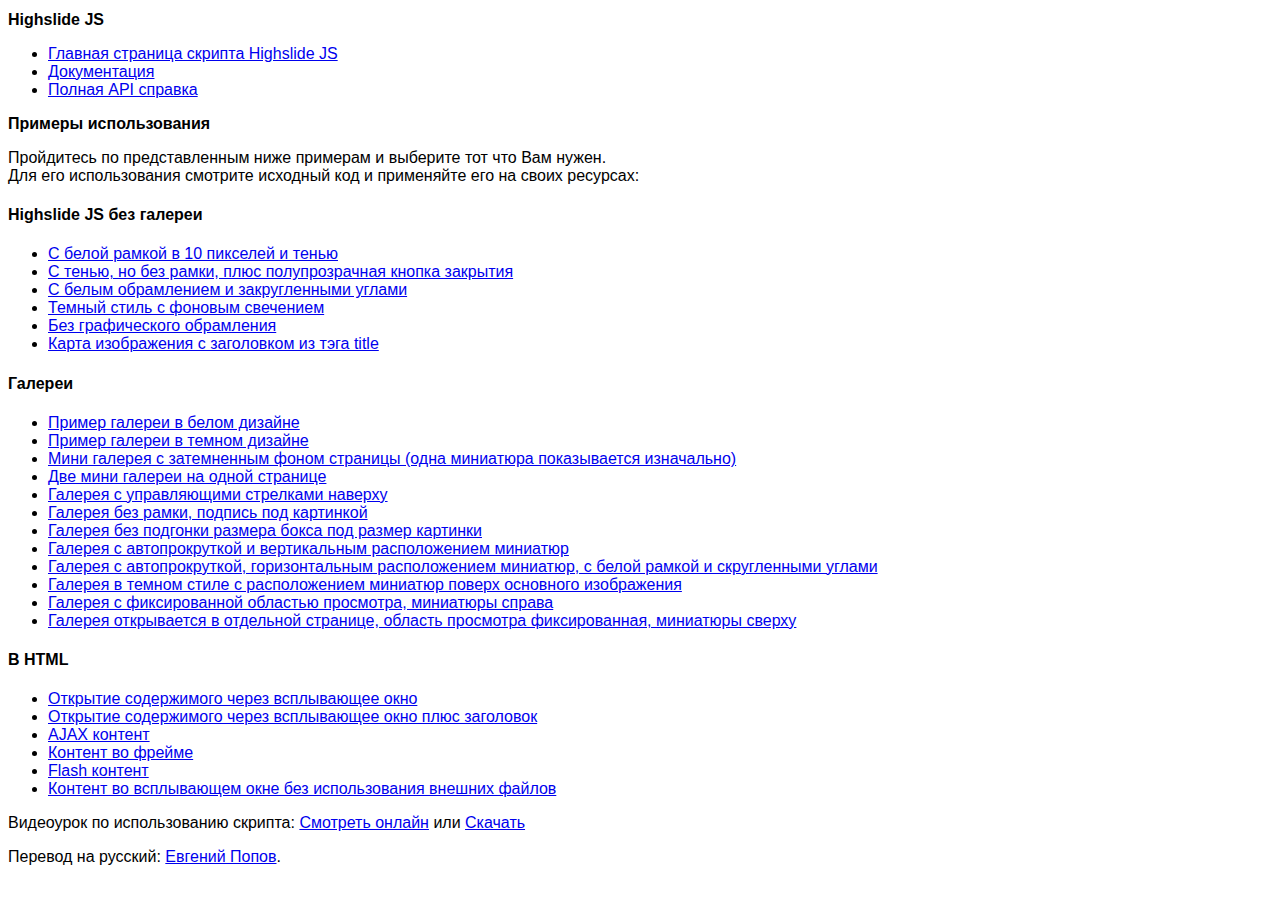
<file: Слайдшоу_CSS/index.htm>
<!DOCTYPE html PUBLIC "-//W3C//DTD XHTML 1.1//EN" "xhtml11.dtd">
<html>
<head>
<style type="text/css">
* {
	font-family: "Trebuchet MS", sans-serif;
	font-size: 12pt;
}


</style>

<title>Highslide JS</title>

<meta http-equiv="Content-Type" content="text/html; charset=utf-8" /></head>

<body>
<h1>Highslide JS</h1>
<ul>
	<li><a href="http://highslide.com">Главная страница скрипта Highslide JS</a></li>
	<li><a href="http://highslide.com/doc.php">Документация</a></li>
	<li><a href="http://highslide.com/ref">Полная API справка</a></li>
</ul>

<h3>Примеры использования</h3>
<p>Пройдитесь по представленным ниже примерам и выберите тот что Вам нужен. <br />
Для его использования смотрите исходный код и применяйте его на своих ресурсах:</p>

<h4>Highslide JS без галереи</h4>
<ul>
    <li><a href="examples/white-10px.html">С белой рамкой в 10 пикселей и тенью</a></li>
    <li><a href="examples/no-border.html">С тенью, но без рамки, плюс полупрозрачная кнопка закрытия</a></li>
    <li><a href="examples/white-rounded-outline.html">С белым обрамлением и закругленными углами</a></li>
    <li><a href="examples/outer-glow.html">Темный стиль с фоновым свечением</a></li>
    <li><a href="examples/no-outline.html">Без графического обрамления</a></li>
    <li><a href="examples/image-map.html">Карта изображения с заголовком из тэга title</a></li>
</ul>

<h4>Галереи</h4>
<ul>
    <li><a href="examples/gallery-white.html">Пример галереи в белом дизайне</a></li>
    <li><a href="examples/gallery-dark.html">Пример галереи в темном дизайне</a></li>
    <li><a href="examples/mini-gallery.html">Мини галерея с затемненным фоном страницы (одна миниатюра показывается изначально) </a></li>
    <li><a href="examples/mini-galleries.html">Две мини галереи на одной странице</a></li>
    <li><a href="examples/gallery-controls-in-heading.html">Галерея с управляющими стрелками наверху</a></li>
    <li><a href="examples/gallery-floating-caption.html">Галерея без рамки, подпись под картинкой</a></li>
    <li><a href="examples/gallery-in-box.html">Галерея без подгонки размера бокса под размер картинки</a></li>
    <li><a href="examples/gallery-vertical-strip.html">Галерея с автопрокруткой и вертикальным расположением миниатюр</a></li>
    <li><a href="examples/gallery-horizontal-strip.html">Галерея с автопрокруткой, горизонтальным расположением миниатюр, с белой рамкой и скругленными углами</a></li>
    <li><a href="examples/gallery-thumbstrip-above.html">Галерея в темном стиле с расположением миниатюр поверх основного изображения</a></li>
    <li><a href="examples/gallery-floating-thumbs.html">Галерея с фиксированной областью просмотра, миниатюры справа</a></li>
    <li><a href="examples/gallery-in-page.html">Галерея открывается в отдельной странице, область просмотра фиксированная, миниатюры сверху</a></li>
</ul>

<h4>В HTML</h4>
<ul>
    <li><a href="examples/inline.html">Открытие содержимого через всплывающее окно</a></li>
    <li><a href="examples/inline.html">Открытие содержимого через всплывающее окно плюс заголовок</a><a href="examples/headline.html"></a></li>
    <li><a href="examples/ajax.html">AJAX контент</a></li>
    <li><a href="examples/iframe.html">Контент во фрейме</a></li>
    <li><a href="examples/flash.html">Flash контент</a></li>
    <li><a href="examples/html.html">Контент во всплывающем окне без использования внешних файлов</a></li>
</ul>
 <p>Видеоурок по использованию скрипта: <a href="http://evgeniypopov.com/files/34/highvideo" target="_blank">Смотреть онлайн</a> или <a href="http://evgeniypopov.com/files/34/highslide.zip" target="_blank">Скачать</a></p>
 <p>Перевод на русский: <a href="http://ruseller.com" target="_blank">Евгений Попов</a>.</p>
</body>
</html>
</file>
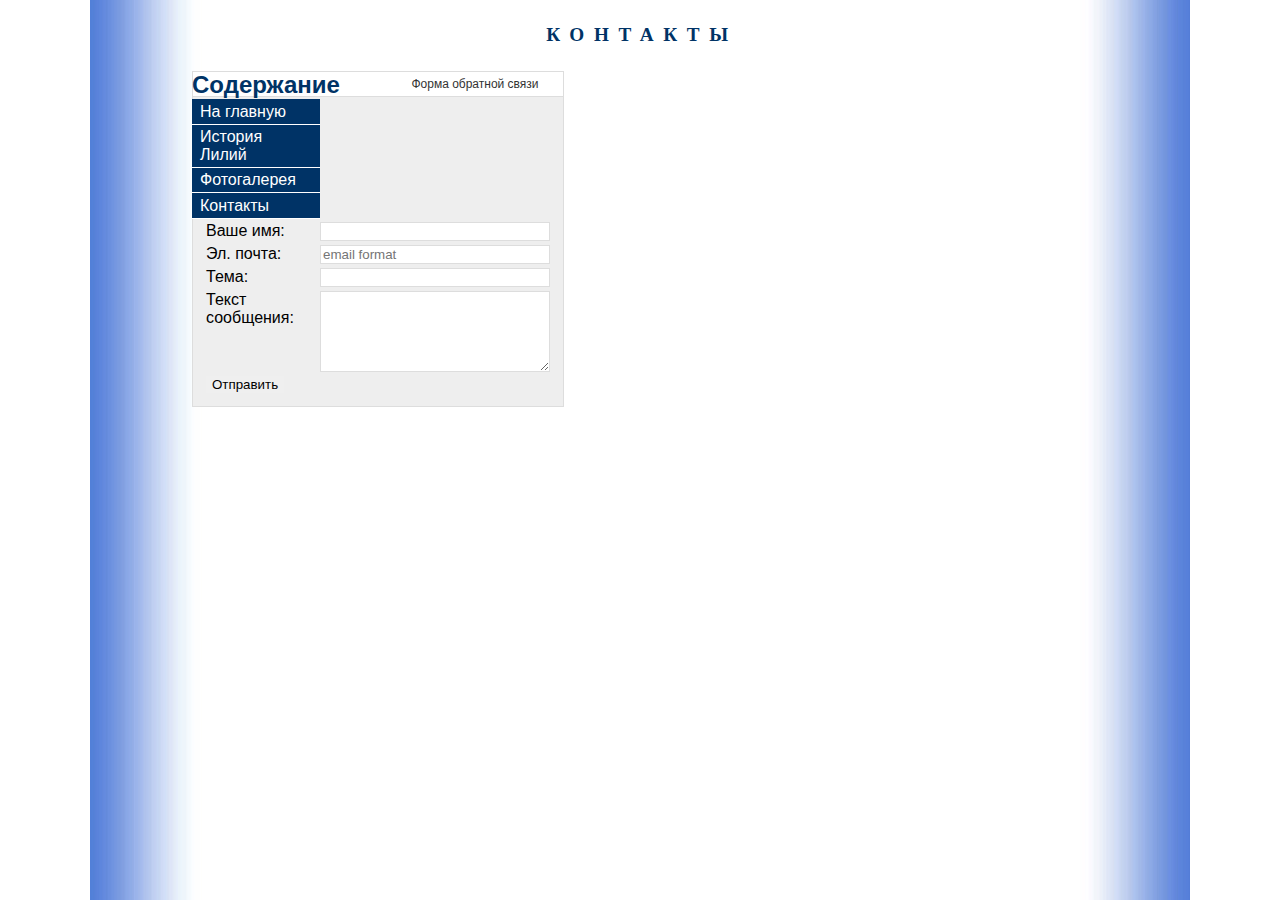
<file: contact.html>
<!DOCTYPE html PUBLIC "-//W3C//DTD  HTML 5.0 Strict//EN" 
<html >
<head>
<meta http-equiv="content-type" content="text/html; charset=UTF-8" >
<title>Практическое занятие №12</title>
<link rel="stylesheet" type="text/css" 
href="css/form.css"><link rel="stylesheet" type="text/css" 
href="style.css">
</head>
<body>
	<div id="content">
	<div class="top">
	<h1><b>Контакты </b></h1>
</div><br>
     <div id="left">
		<h2>Содержание</h2>
		<ul id="navigation">
    <li><a href="index.html"target="content">На главную</a></li>
	  <li><a href="history.html"target="content">История Лилий</a></li>
	  <li><a href="examples/gallery.html"target="content">Фотогалерея</a></li>
	  	  <li><a href="contact.html"target="content">Контакты</a></li>
	</div>
	
<div class="n">Форма обратной связи</div>
<form name="MyForm" action="send.php" method="post">
  <table>
    <tr>
        <td>Ваше имя:</td>
        <td><input class="input" name="name" type="text" /></td>
    </tr>
    <tr>
        <td>Эл. почта:</td>
        <td><input class="input" name="email" type="text" placeholder="email format" /></td>
    </tr>
    <tr>
        <td>Тема:</td>
        <td><input class="input" name="sub" type="text" /></td>
    </tr>
    <tr>
        <td valign="top">Текст сообщения:</td>
        <td><textarea name="body" rows="5"></textarea></td>
    </tr>
    <tr><td><input value="Отправить" type="submit" /></td></tr>
  </table>
</form>
	</div>
	</body>
	
	</html>
</file>
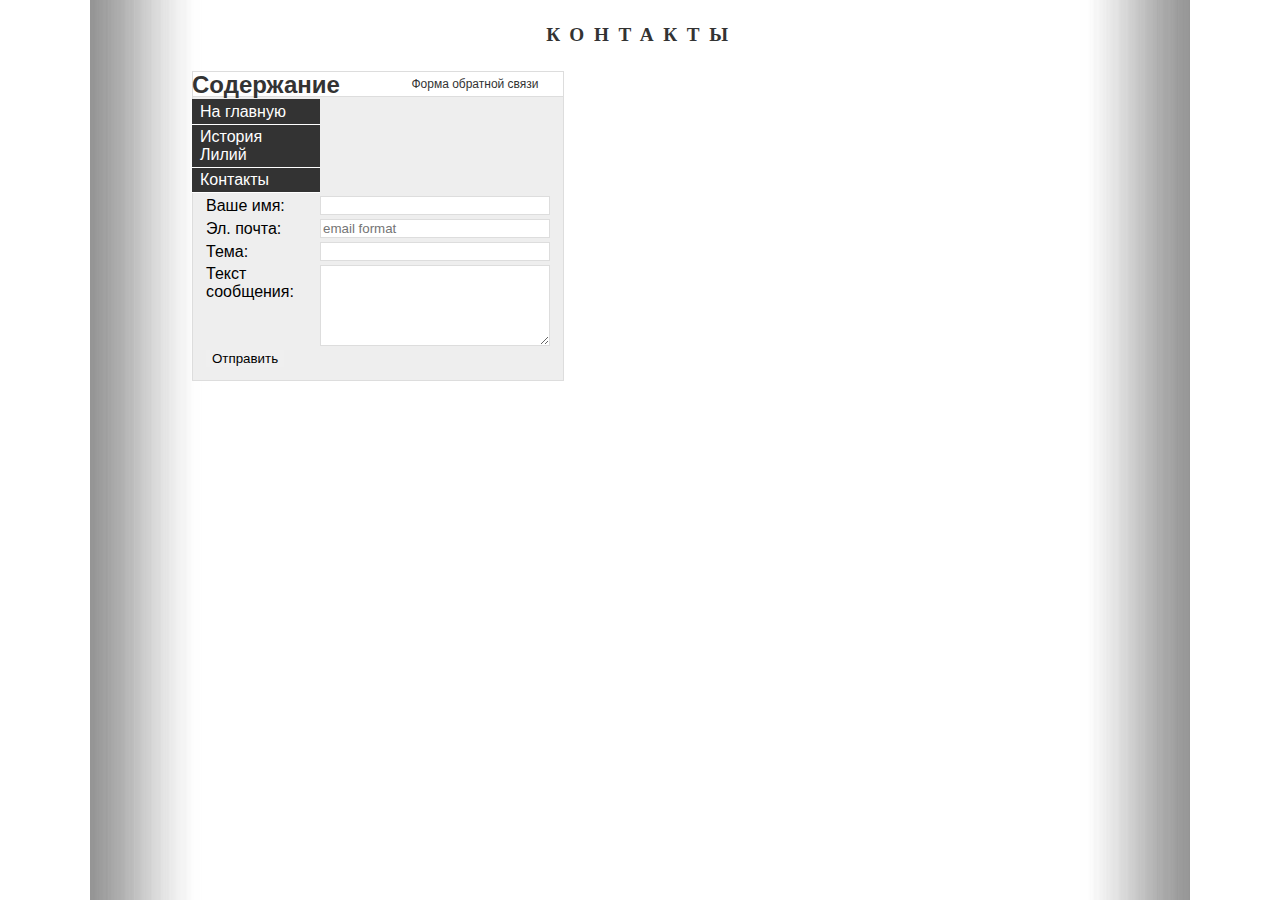
<file: contact0.html>
<!DOCTYPE html PUBLIC "-//W3C//DTD  HTML 5.0 Strict//EN" 
<html >
<head>
<meta http-equiv="content-type" content="text/html; charset=UTF-8" >
<title>Практическое занятие №12</title>
<link rel="stylesheet" type="text/css" 
href="css/form.css"><link rel="stylesheet" type="text/css" 
href="style0.css">
</head>
<body>
	<div id="content">
	<div class="top">
	<h1><b>Контакты </b></h1>
</div><br>
     <div id="left">
		<h2>Содержание</h2>
		<ul id="navigation">
    <li><a href="index0.html"target="content">На главную</a></li>
	  <li><a href="history0.html"target="content">История Лилий</a></li>
	  	  <li><a href="contact0.html"target="content">Контакты</a></li>
	</div>
	
<div class="n">Форма обратной связи</div>
<form name="MyForm" action="send.php" method="post">
  <table>
    <tr>
        <td>Ваше имя:</td>
        <td><input class="input" name="name" type="text" /></td>
    </tr>
    <tr>
        <td>Эл. почта:</td>
        <td><input class="input" name="email" type="text" placeholder="email format" /></td>
    </tr>
    <tr>
        <td>Тема:</td>
        <td><input class="input" name="sub" type="text" /></td>
    </tr>
    <tr>
        <td valign="top">Текст сообщения:</td>
        <td><textarea name="body" rows="5"></textarea></td>
    </tr>
    <tr><td><input value="Отправить" type="submit" /></td></tr>
  </table>
</form>
	</div>
	</body>
	</html>
</file>
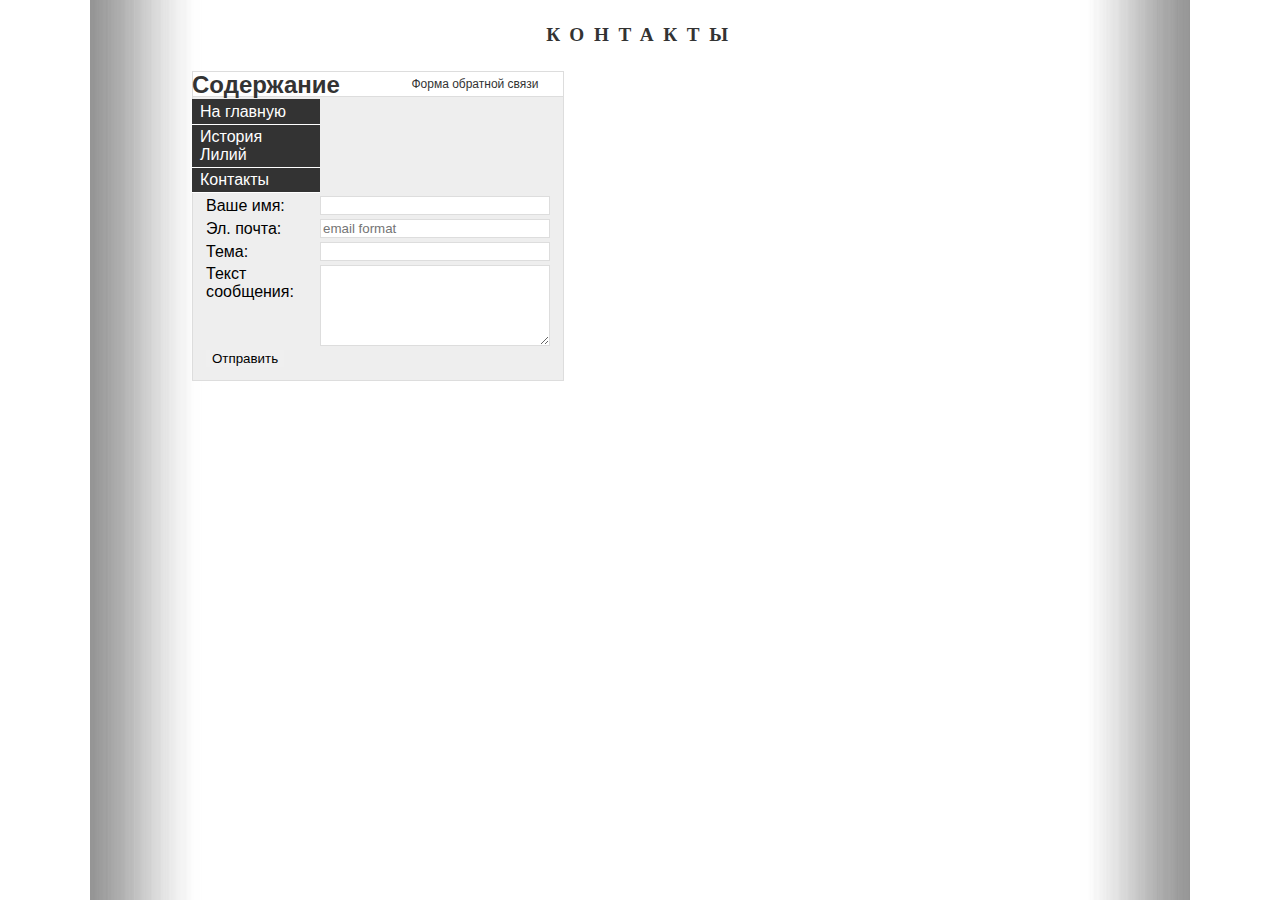
<file: contact1.html>
<!DOCTYPE html PUBLIC "-//W3C//DTD  HTML 5.0 Strict//EN" 
<html >
<head>
<meta http-equiv="content-type" content="text/html; charset=UTF-8" >
<title>Практическое занятие №12</title>
<link rel="stylesheet" type="text/css" 
href="css/form.css"><link rel="stylesheet" type="text/css" 
href="style1.css">
</head>
<body>
	<div id="content">
	<div class="top">
	<h1><b>Контакты </b></h1>
</div><br>
     <div id="left">
		<h2>Содержание</h2>
		<ul id="navigation">
    <li><a href="index1.html"target="content">На главную</a></li>
	  <li><a href="history1.html"target="content">История Лилий</a></li>
	  	  <li><a href="contact1.html"target="content">Контакты</a></li>
	</div>
	
<div class="n">Форма обратной связи</div>
<form name="MyForm" action="send.php" method="post">
  <table>
    <tr>
        <td>Ваше имя:</td>
        <td><input class="input" name="name" type="text" /></td>
    </tr>
    <tr>
        <td>Эл. почта:</td>
        <td><input class="input" name="email" type="text" placeholder="email format" /></td>
    </tr>
    <tr>
        <td>Тема:</td>
        <td><input class="input" name="sub" type="text" /></td>
    </tr>
    <tr>
        <td valign="top">Текст сообщения:</td>
        <td><textarea name="body" rows="5"></textarea></td>
    </tr>
    <tr><td><input value="Отправить" type="submit" /></td></tr>
  </table>
</form>
	</div>
	</body>
	</html>
</file>
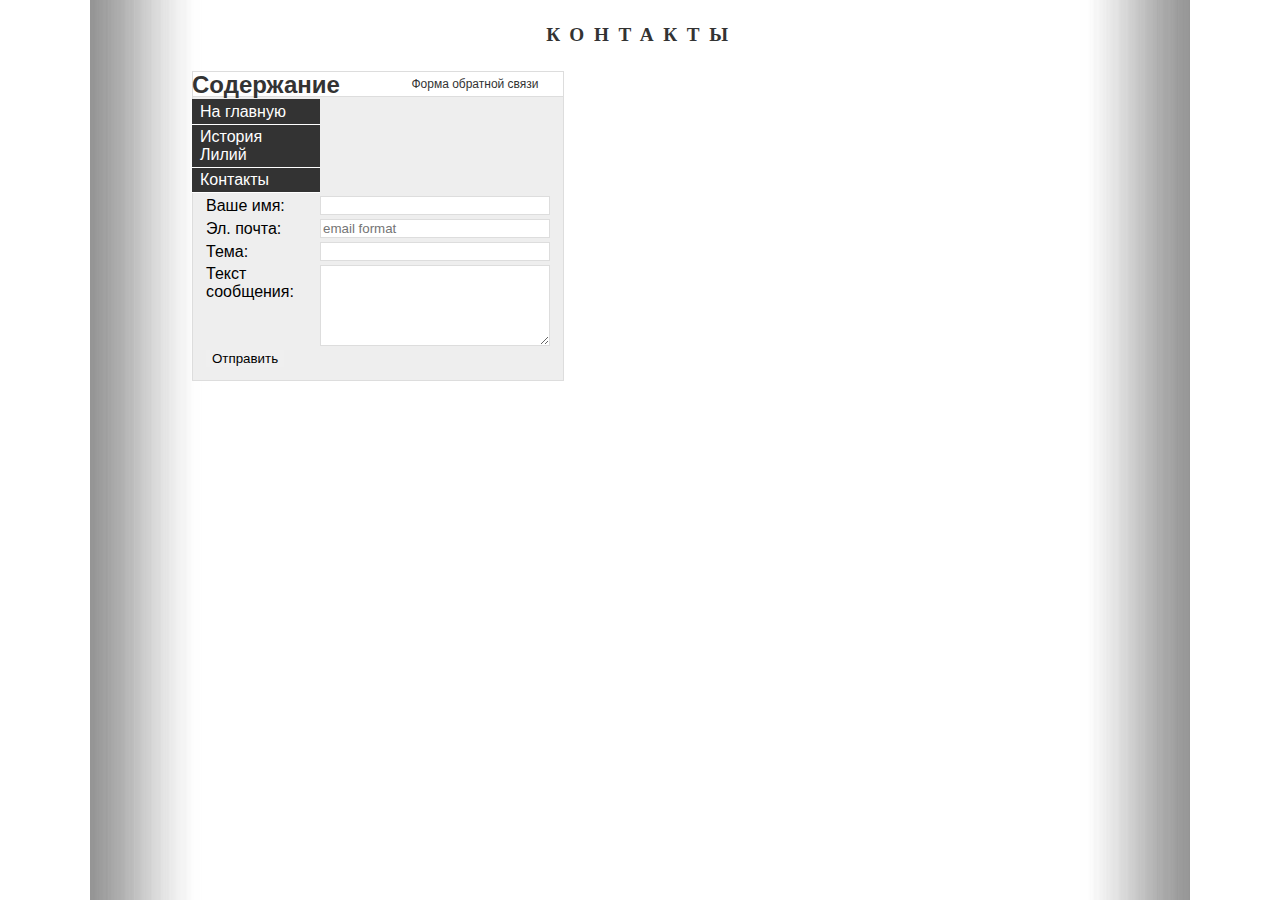
<file: contact2.html>
<!DOCTYPE html PUBLIC "-//W3C//DTD  HTML 5.0 Strict//EN" 
<html >
<head>
<meta http-equiv="content-type" content="text/html; charset=UTF-8" >
<title>Практическое занятие №12</title>
<link rel="stylesheet" type="text/css" 
href="css/form.css"><link rel="stylesheet" type="text/css" 
href="style2.css">
</head>
<body>
	<div id="content">
	<div class="top">
	<h1><b>Контакты </b></h1>
</div><br>
     <div id="left">
		<h2>Содержание</h2>
		<ul id="navigation">
    <li><a href="index2.html"target="content">На главную</a></li>
	  <li><a href="history2.html"target="content">История Лилий</a></li>
	  	  <li><a href="contact2.html"target="content">Контакты</a></li>
	</div>
	
<div class="n">Форма обратной связи</div>
<form name="MyForm" action="send.php" method="post">
  <table>
    <tr>
        <td>Ваше имя:</td>
        <td><input class="input" name="name" type="text" /></td>
    </tr>
    <tr>
        <td>Эл. почта:</td>
        <td><input class="input" name="email" type="text" placeholder="email format" /></td>
    </tr>
    <tr>
        <td>Тема:</td>
        <td><input class="input" name="sub" type="text" /></td>
    </tr>
    <tr>
        <td valign="top">Текст сообщения:</td>
        <td><textarea name="body" rows="5"></textarea></td>
    </tr>
    <tr><td><input value="Отправить" type="submit" /></td></tr>
  </table>
</form>
	</div>
	</body>
	</html>
</file>
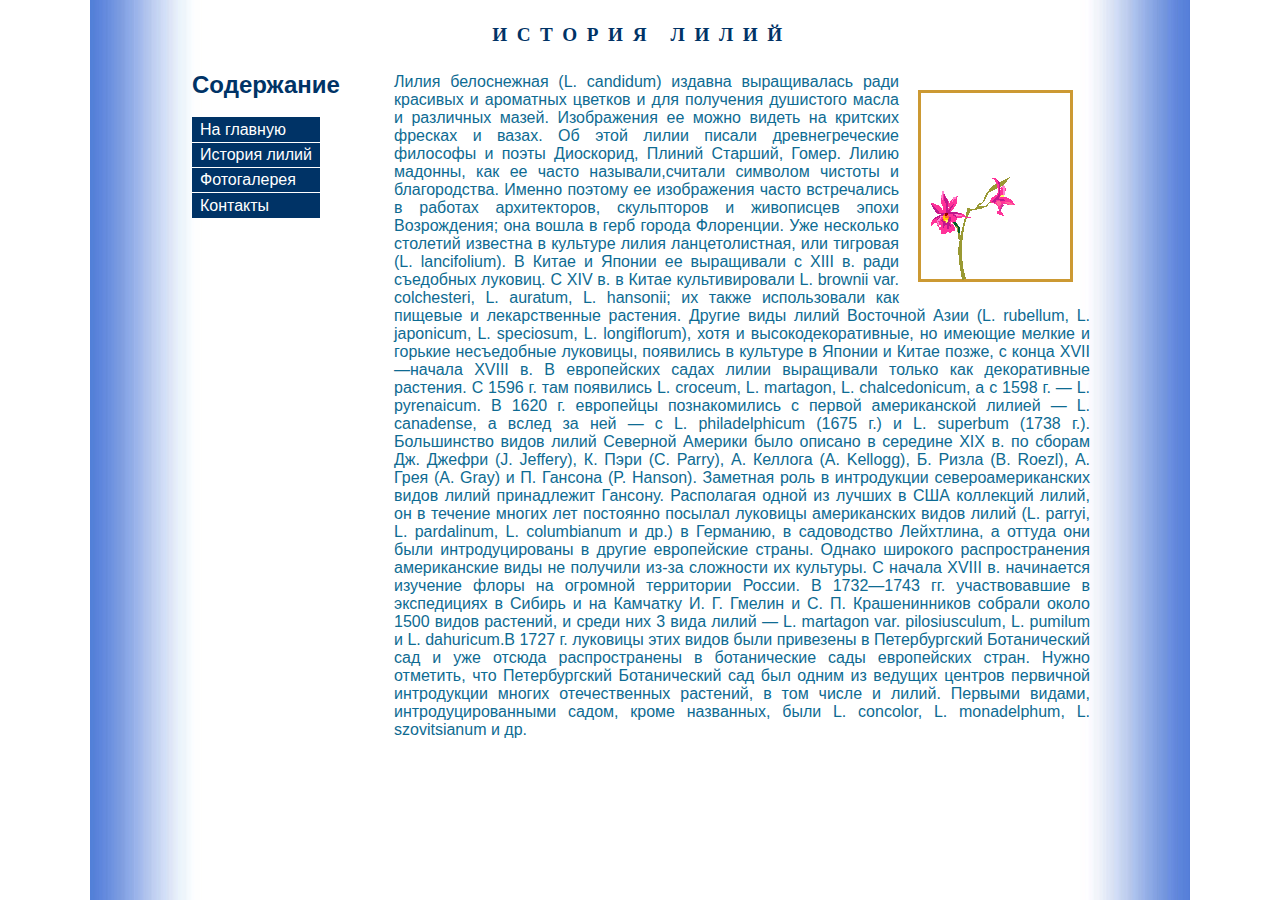
<file: History.html>
﻿<!DOCTYPE html PUBLIC "-//W3C//DTD  HTML 5.0 Strict//EN" 
<html >
<head>
<meta http-equiv="content-type" content="text/html; charset=UTF-8" >
<title>Практическое занятие №13</title>
<link href="historystyle.css" rel="stylesheet" type="text/css" />
</head>
<body>
	<div id="content">
	<div class="top">
	<h1><b>История Лилий </b></h1>
</div><br>
     <div id="left">
		<h2>Содержание</h2>
		<br>
		<ul id="navigation">
    <li><a href="index.html"target="content">На главную</a></li>
	<li><a href="history.html"target="content">История лилий</a></li>
	<li><a href="examples/gallery.html"target="content">Фотогалерея</a></li>
	<li><a href="contact.html"target="content">Контакты</a></li>
	</div>
	<div id="right">
	<img src="images/1.gif" align="center">
	<p>Лилия белоснежная (L. candidum) издавна выращивалась ради красивых и ароматных цветков и для получения душистого масла и различных мазей. Изображения ее можно видеть на критских фресках и вазах. Об этой лилии писали древнегреческие философы и поэты Диоскорид, Плиний Старший, Гомер. Лилию мадонны, как ее часто называли,считали символом чистоты и благородства. Именно поэтому ее изображения часто встречались в работах архитекторов, скульпторов и живописцев эпохи Возрождения; она вошла в герб города Флоренции. 

Уже несколько столетий известна в культуре лилия ланцетолистная, или тигровая (L. lancifolium). В Китае и Японии ее выращивали с XIII в. ради съедобных луковиц. С XIV в. в Китае культивировали L. brownii var. colchesteri, L. auratum, L. hansonii; их также использовали как пищевые и лекарственные растения. Другие виды лилий Восточной Азии (L. rubellum, L. japonicum, L. speciosum, L. longiflorum), хотя и высокодекоративные, но имеющие мелкие и горькие несъедобные луковицы, появились в культуре в Японии и Китае позже, с конца XVII—начала XVIII в.

В европейских садах лилии выращивали только как декоративные растения. С 1596 г. там появились L. croceum, L. martagon, L. chalcedonicum, а с 1598 г. — L. руrenaicum. В 1620 г. европейцы познакомились с первой американской лилией — L. саnadense, а вслед за ней — с L. philadelphicum (1675 г.) и L. superbum (1738 г.).

Большинство видов лилий Северной Америки было описано в середине XIX в. по сборам Дж. Джефри (J. Jeffery), К. Пэри (С. Раrrу), А. Келлога (A. Kellogg), Б. Ризла (В. Roezl), А. Грея (A. Gray) и П. Гансона (P. Hanson). Заметная роль в интродукции североамериканских видов лилий принадлежит Гансону. Располагая одной из лучших в США коллекций лилий, он в течение многих лет постоянно посылал луковицы американских видов лилий (L. parryi, L. pardalinum, L. columbianum и др.) в Германию, в садоводство Лейхтлина, а оттуда они были интродуцированы в другие европейские страны. Однако широкого распространения американские виды не получили из-за сложности их культуры.

С начала XVIII в. начинается изучение флоры на огромной территории России. В 1732—1743 гг. участвовавшие в экспедициях в Сибирь и на Камчатку И. Г. Гмелин и С. П. Крашенинников собрали около 1500 видов растений, и среди них 3 вида лилий — L. martagon var. pilosiusculum, L. pumilum и L. dahuricum.В 1727 г. луковицы этих видов были привезены в Петербургский Ботанический сад и уже отсюда распространены в ботанические сады европейских стран. Нужно отметить, что Петербургский Ботанический сад был одним из ведущих центров первичной интродукции многих отечественных растений, в том числе и лилий. Первыми видами, интродуцированными садом, кроме названных, были L. concolor, L. monadelphum, L. szovitsianum и др.
</p>

</div>
    </div>
</body>
</html>
</file>
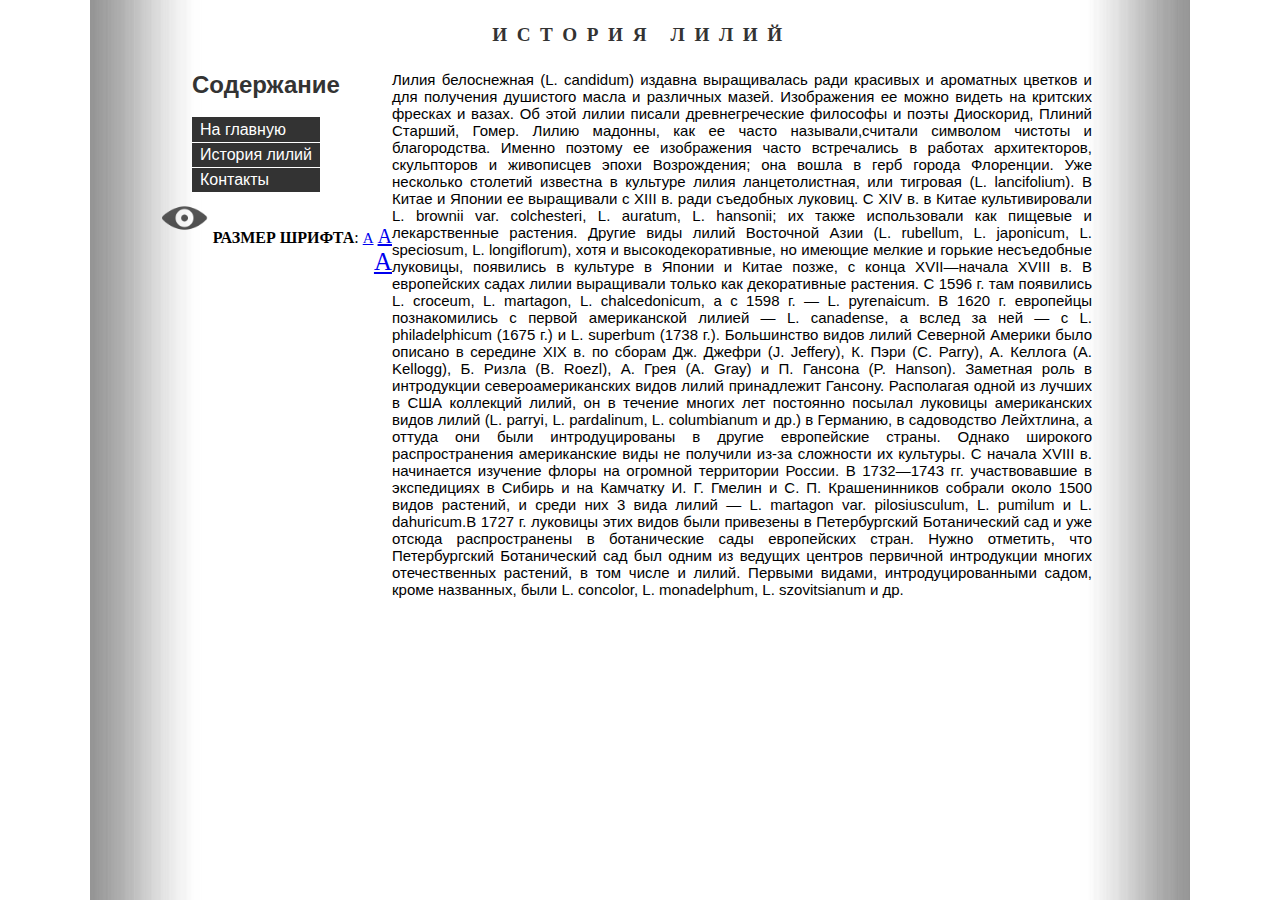
<file: history0.html>
﻿<!DOCTYPE html PUBLIC "-//W3C//DTD  HTML 5.0 Strict//EN" 
<html >
<head>
<meta http-equiv="content-type" content="text/html; charset=UTF-8" >
<title>Практическое занятие №13</title>
<link href="style0.css" rel="stylesheet" type="text/css" />
</head>
<body>
	<div id="content">
	<div class="top">
	<h1><b>История Лилий </b></h1>
</div><br>
     <div id="left">
		<h2>Содержание</h2>
		<br>
		<ul id="navigation">
    <li><a href="index0.html"target="content">На главную</a></li>
	<li><a href="history0.html"target="content">История лилий</a></li>
	<li><a href="contact0.html"target="content">Контакты</a></li>
	</div>
	<div id="right">
	<p id="size1" class="P">Лилия белоснежная (L. candidum) издавна выращивалась ради красивых и ароматных цветков и для получения душистого масла и различных мазей. Изображения ее можно видеть на критских фресках и вазах. Об этой лилии писали древнегреческие философы и поэты Диоскорид, Плиний Старший, Гомер. Лилию мадонны, как ее часто называли,считали символом чистоты и благородства. Именно поэтому ее изображения часто встречались в работах архитекторов, скульпторов и живописцев эпохи Возрождения; она вошла в герб города Флоренции. 

Уже несколько столетий известна в культуре лилия ланцетолистная, или тигровая (L. lancifolium). В Китае и Японии ее выращивали с XIII в. ради съедобных луковиц. С XIV в. в Китае культивировали L. brownii var. colchesteri, L. auratum, L. hansonii; их также использовали как пищевые и лекарственные растения. Другие виды лилий Восточной Азии (L. rubellum, L. japonicum, L. speciosum, L. longiflorum), хотя и высокодекоративные, но имеющие мелкие и горькие несъедобные луковицы, появились в культуре в Японии и Китае позже, с конца XVII—начала XVIII в.

В европейских садах лилии выращивали только как декоративные растения. С 1596 г. там появились L. croceum, L. martagon, L. chalcedonicum, а с 1598 г. — L. руrenaicum. В 1620 г. европейцы познакомились с первой американской лилией — L. саnadense, а вслед за ней — с L. philadelphicum (1675 г.) и L. superbum (1738 г.).

Большинство видов лилий Северной Америки было описано в середине XIX в. по сборам Дж. Джефри (J. Jeffery), К. Пэри (С. Раrrу), А. Келлога (A. Kellogg), Б. Ризла (В. Roezl), А. Грея (A. Gray) и П. Гансона (P. Hanson). Заметная роль в интродукции североамериканских видов лилий принадлежит Гансону. Располагая одной из лучших в США коллекций лилий, он в течение многих лет постоянно посылал луковицы американских видов лилий (L. parryi, L. pardalinum, L. columbianum и др.) в Германию, в садоводство Лейхтлина, а оттуда они были интродуцированы в другие европейские страны. Однако широкого распространения американские виды не получили из-за сложности их культуры.

С начала XVIII в. начинается изучение флоры на огромной территории России. В 1732—1743 гг. участвовавшие в экспедициях в Сибирь и на Камчатку И. Г. Гмелин и С. П. Крашенинников собрали около 1500 видов растений, и среди них 3 вида лилий — L. martagon var. pilosiusculum, L. pumilum и L. dahuricum.В 1727 г. луковицы этих видов были привезены в Петербургский Ботанический сад и уже отсюда распространены в ботанические сады европейских стран. Нужно отметить, что Петербургский Ботанический сад был одним из ведущих центров первичной интродукции многих отечественных растений, в том числе и лилий. Первыми видами, интродуцированными садом, кроме названных, были L. concolor, L. monadelphum, L. szovitsianum и др.
</p>

</div>
    </div>
</body>
<style type="text/css">
    #size1 { font-size:15px; }
    #size2 { font-size:20px; }
    #size3 { font-size:25px; }
    </style>
<script>cur_style=1;</script>
    <p align="right">
<a href="history.html"><img src="images/eye.png" width="50px" height="50px" class="img_l" alt="Обычная версия сайта" /></a>
	<strong>РАЗМЕР ШРИФТА</strong>:
    <a href="history0.html" name="re_size" onClick="document.getElementById('size'+cur_style).id='size1'; cur_style=1;" style="font-size:15px">A</a>
    <a href="history1.html" name="re_size" onClick="document.getElementById('size'+cur_style).id='size2'; cur_style=2;" style="font-size:20px">A</a>
    <a href="history2.html" name="re_size" onClick="document.getElementById('size'+cur_style).id='size3'; cur_style=3;" style="font-size:25px">A</a>
	</p>
</html>
</file>
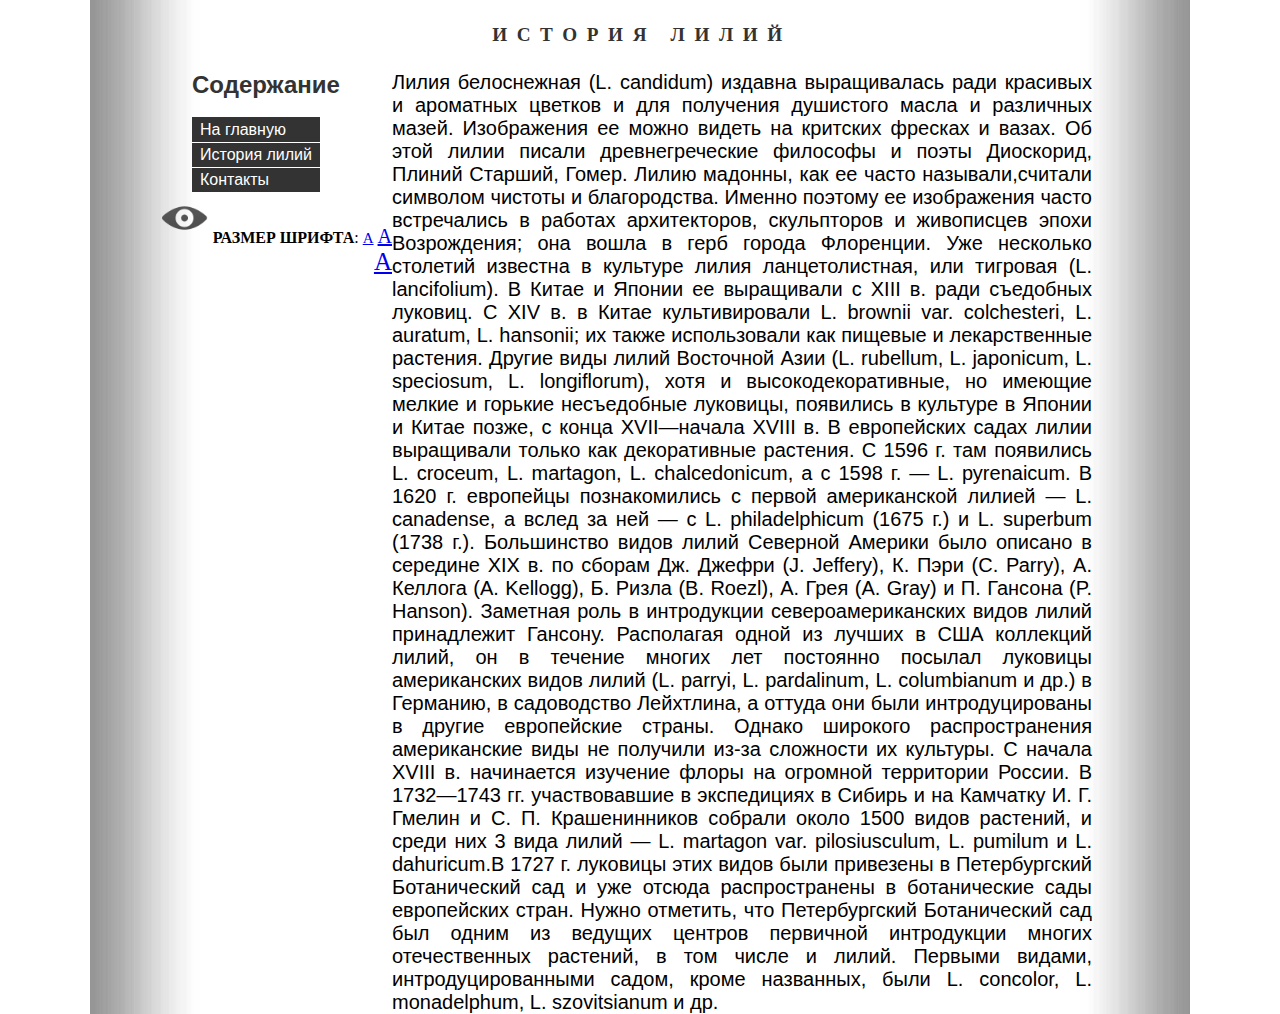
<file: history1.html>
﻿<!DOCTYPE html PUBLIC "-//W3C//DTD  HTML 5.0 Strict//EN" 
<html >
<head>
<meta http-equiv="content-type" content="text/html; charset=UTF-8" >
<title>Практическое занятие №13</title>
<link href="style1.css" rel="stylesheet" type="text/css" />
</head>
<body>
	<div id="content">
	<div class="top">
	<h1><b>История Лилий </b></h1>
</div><br>
     <div id="left">
		<h2>Содержание</h2>
		<br>
		<ul id="navigation">
    <li><a href="index1.html"target="content">На главную</a></li>
	<li><a href="history1.html"target="content">История лилий</a></li>
	<li><a href="contact1.html"target="content">Контакты</a></li>
	</div>
	<div id="right">
	<p id="size2" class="P">Лилия белоснежная (L. candidum) издавна выращивалась ради красивых и ароматных цветков и для получения душистого масла и различных мазей. Изображения ее можно видеть на критских фресках и вазах. Об этой лилии писали древнегреческие философы и поэты Диоскорид, Плиний Старший, Гомер. Лилию мадонны, как ее часто называли,считали символом чистоты и благородства. Именно поэтому ее изображения часто встречались в работах архитекторов, скульпторов и живописцев эпохи Возрождения; она вошла в герб города Флоренции. 

Уже несколько столетий известна в культуре лилия ланцетолистная, или тигровая (L. lancifolium). В Китае и Японии ее выращивали с XIII в. ради съедобных луковиц. С XIV в. в Китае культивировали L. brownii var. colchesteri, L. auratum, L. hansonii; их также использовали как пищевые и лекарственные растения. Другие виды лилий Восточной Азии (L. rubellum, L. japonicum, L. speciosum, L. longiflorum), хотя и высокодекоративные, но имеющие мелкие и горькие несъедобные луковицы, появились в культуре в Японии и Китае позже, с конца XVII—начала XVIII в.

В европейских садах лилии выращивали только как декоративные растения. С 1596 г. там появились L. croceum, L. martagon, L. chalcedonicum, а с 1598 г. — L. руrenaicum. В 1620 г. европейцы познакомились с первой американской лилией — L. саnadense, а вслед за ней — с L. philadelphicum (1675 г.) и L. superbum (1738 г.).

Большинство видов лилий Северной Америки было описано в середине XIX в. по сборам Дж. Джефри (J. Jeffery), К. Пэри (С. Раrrу), А. Келлога (A. Kellogg), Б. Ризла (В. Roezl), А. Грея (A. Gray) и П. Гансона (P. Hanson). Заметная роль в интродукции североамериканских видов лилий принадлежит Гансону. Располагая одной из лучших в США коллекций лилий, он в течение многих лет постоянно посылал луковицы американских видов лилий (L. parryi, L. pardalinum, L. columbianum и др.) в Германию, в садоводство Лейхтлина, а оттуда они были интродуцированы в другие европейские страны. Однако широкого распространения американские виды не получили из-за сложности их культуры.

С начала XVIII в. начинается изучение флоры на огромной территории России. В 1732—1743 гг. участвовавшие в экспедициях в Сибирь и на Камчатку И. Г. Гмелин и С. П. Крашенинников собрали около 1500 видов растений, и среди них 3 вида лилий — L. martagon var. pilosiusculum, L. pumilum и L. dahuricum.В 1727 г. луковицы этих видов были привезены в Петербургский Ботанический сад и уже отсюда распространены в ботанические сады европейских стран. Нужно отметить, что Петербургский Ботанический сад был одним из ведущих центров первичной интродукции многих отечественных растений, в том числе и лилий. Первыми видами, интродуцированными садом, кроме названных, были L. concolor, L. monadelphum, L. szovitsianum и др.
</p>

</div>
    </div>
</body>
<style type="text/css">
    #size1 { font-size:15px; }
    #size2 { font-size:20px; }
    #size3 { font-size:25px; }
    </style>
<script>cur_style=1;</script>
    <p align="right">
<a href="history.html"><img src="images/eye.png" width="50px" height="50px" class="img_l" alt="Обычная версия сайта" /></a>
	<strong>РАЗМЕР ШРИФТА</strong>:
    <a href="history0.html" name="re_size" onClick="document.getElementById('size'+cur_style).id='size1'; cur_style=1;" style="font-size:15px">A</a>
    <a href="history1.html" name="re_size" onClick="document.getElementById('size'+cur_style).id='size2'; cur_style=2;" style="font-size:20px">A</a>
    <a href="history2.html" name="re_size" onClick="document.getElementById('size'+cur_style).id='size3'; cur_style=3;" style="font-size:25px">A</a>
	</p>
</html>
</file>
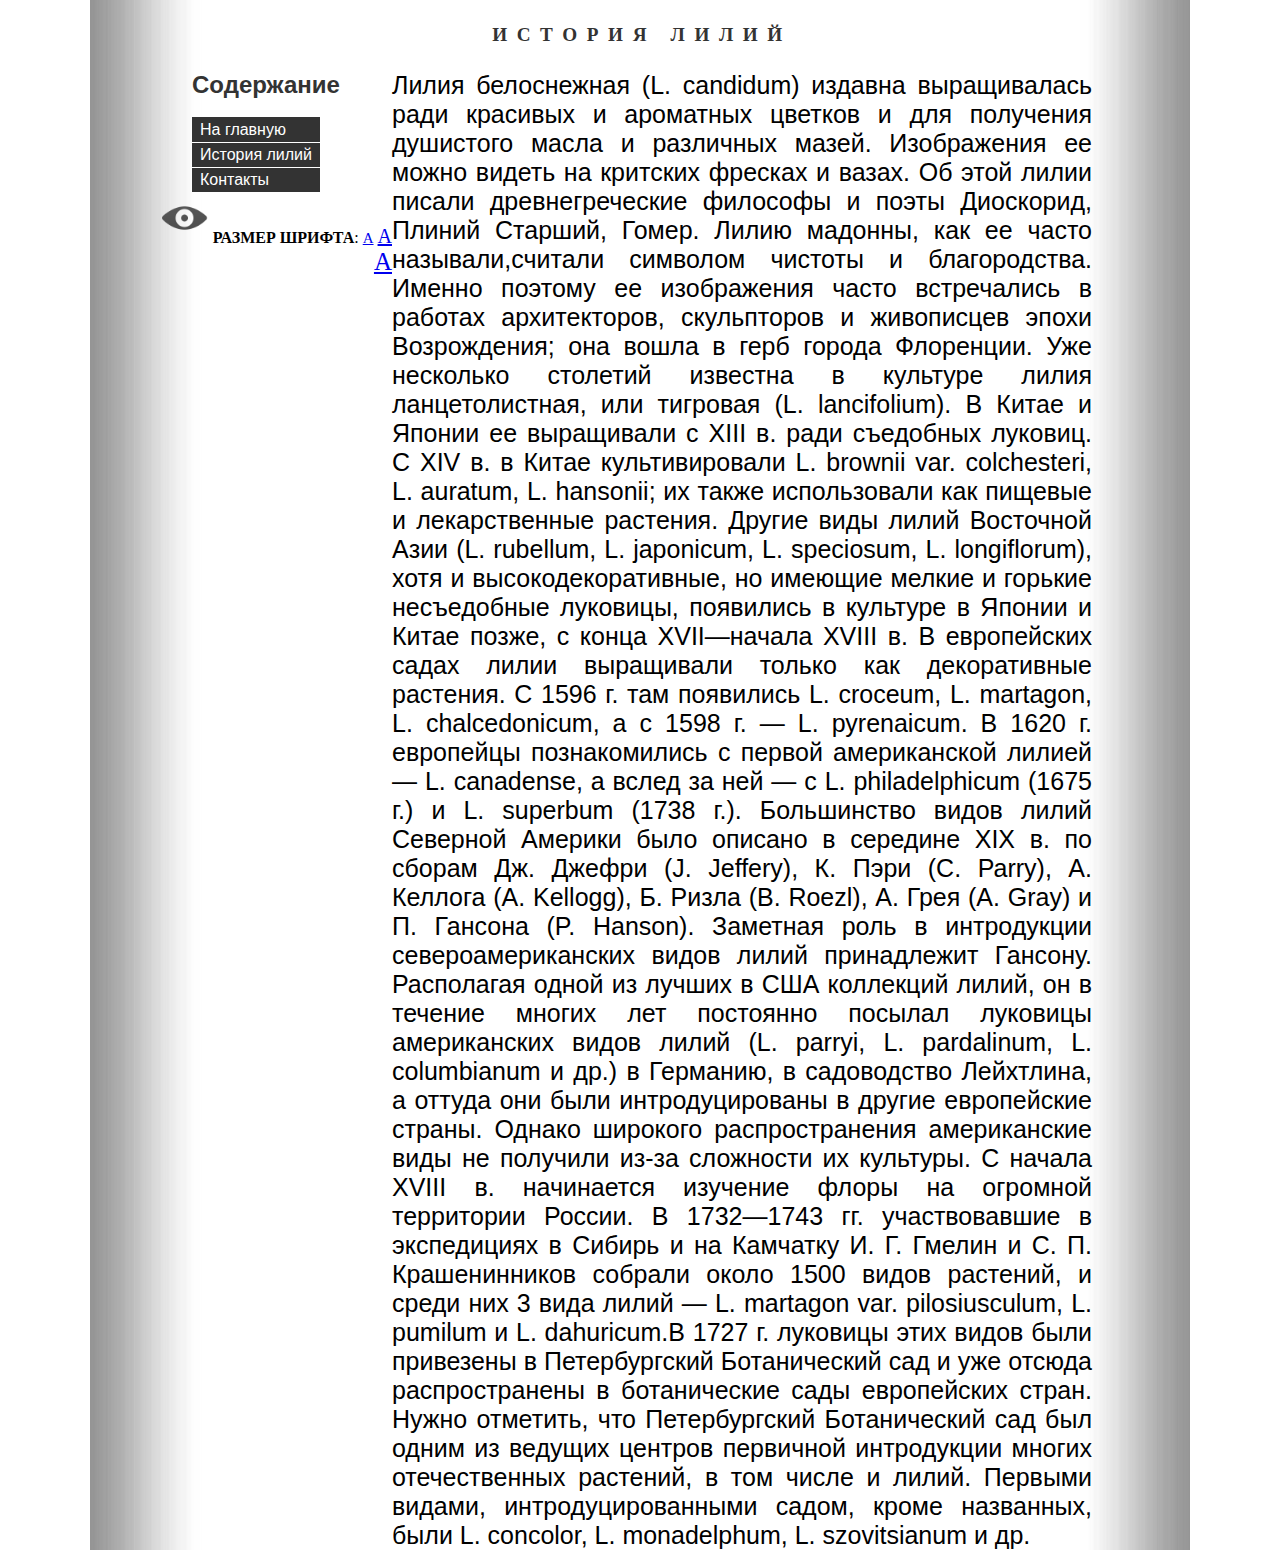
<file: history2.html>
﻿<!DOCTYPE html PUBLIC "-//W3C//DTD  HTML 5.0 Strict//EN" 
<html >
<head>
<meta http-equiv="content-type" content="text/html; charset=UTF-8" >
<title>Практическое занятие №13</title>
<link href="style2.css" rel="stylesheet" type="text/css" />
</head>
<body>
	<div id="content">
	<div class="top">
	<h1><b>История Лилий </b></h1>
</div><br>
     <div id="left">
		<h2>Содержание</h2>
		<br>
		<ul id="navigation">
    <li><a href="index2.html"target="content">На главную</a></li>
	<li><a href="history2.html"target="content">История лилий</a></li>
	<li><a href="contact2.html"target="content">Контакты</a></li>
	</div>
	<div id="right">
	<p id="size3" class="P">Лилия белоснежная (L. candidum) издавна выращивалась ради красивых и ароматных цветков и для получения душистого масла и различных мазей. Изображения ее можно видеть на критских фресках и вазах. Об этой лилии писали древнегреческие философы и поэты Диоскорид, Плиний Старший, Гомер. Лилию мадонны, как ее часто называли,считали символом чистоты и благородства. Именно поэтому ее изображения часто встречались в работах архитекторов, скульпторов и живописцев эпохи Возрождения; она вошла в герб города Флоренции. 

Уже несколько столетий известна в культуре лилия ланцетолистная, или тигровая (L. lancifolium). В Китае и Японии ее выращивали с XIII в. ради съедобных луковиц. С XIV в. в Китае культивировали L. brownii var. colchesteri, L. auratum, L. hansonii; их также использовали как пищевые и лекарственные растения. Другие виды лилий Восточной Азии (L. rubellum, L. japonicum, L. speciosum, L. longiflorum), хотя и высокодекоративные, но имеющие мелкие и горькие несъедобные луковицы, появились в культуре в Японии и Китае позже, с конца XVII—начала XVIII в.

В европейских садах лилии выращивали только как декоративные растения. С 1596 г. там появились L. croceum, L. martagon, L. chalcedonicum, а с 1598 г. — L. руrenaicum. В 1620 г. европейцы познакомились с первой американской лилией — L. саnadense, а вслед за ней — с L. philadelphicum (1675 г.) и L. superbum (1738 г.).

Большинство видов лилий Северной Америки было описано в середине XIX в. по сборам Дж. Джефри (J. Jeffery), К. Пэри (С. Раrrу), А. Келлога (A. Kellogg), Б. Ризла (В. Roezl), А. Грея (A. Gray) и П. Гансона (P. Hanson). Заметная роль в интродукции североамериканских видов лилий принадлежит Гансону. Располагая одной из лучших в США коллекций лилий, он в течение многих лет постоянно посылал луковицы американских видов лилий (L. parryi, L. pardalinum, L. columbianum и др.) в Германию, в садоводство Лейхтлина, а оттуда они были интродуцированы в другие европейские страны. Однако широкого распространения американские виды не получили из-за сложности их культуры.

С начала XVIII в. начинается изучение флоры на огромной территории России. В 1732—1743 гг. участвовавшие в экспедициях в Сибирь и на Камчатку И. Г. Гмелин и С. П. Крашенинников собрали около 1500 видов растений, и среди них 3 вида лилий — L. martagon var. pilosiusculum, L. pumilum и L. dahuricum.В 1727 г. луковицы этих видов были привезены в Петербургский Ботанический сад и уже отсюда распространены в ботанические сады европейских стран. Нужно отметить, что Петербургский Ботанический сад был одним из ведущих центров первичной интродукции многих отечественных растений, в том числе и лилий. Первыми видами, интродуцированными садом, кроме названных, были L. concolor, L. monadelphum, L. szovitsianum и др.
</p>

</div>
    </div>
</body>
<style type="text/css">
    #size1 { font-size:15px; }
    #size2 { font-size:20px; }
    #size3 { font-size:25px; }
    </style>
<script>cur_style=1;</script>
    <p align="right">
<a href="history.html"><img src="images/eye.png" width="50px" height="50px" class="img_l" alt="Обычная версия сайта" /></a>
	<strong>РАЗМЕР ШРИФТА</strong>:
    <a href="history0.html" name="re_size" onClick="document.getElementById('size'+cur_style).id='size1'; cur_style=1;" style="font-size:15px">A</a>
    <a href="history1.html" name="re_size" onClick="document.getElementById('size'+cur_style).id='size2'; cur_style=2;" style="font-size:20px">A</a>
    <a href="history2.html" name="re_size" onClick="document.getElementById('size'+cur_style).id='size3'; cur_style=3;" style="font-size:25px">A</a>
	</p>
</html>
</file>
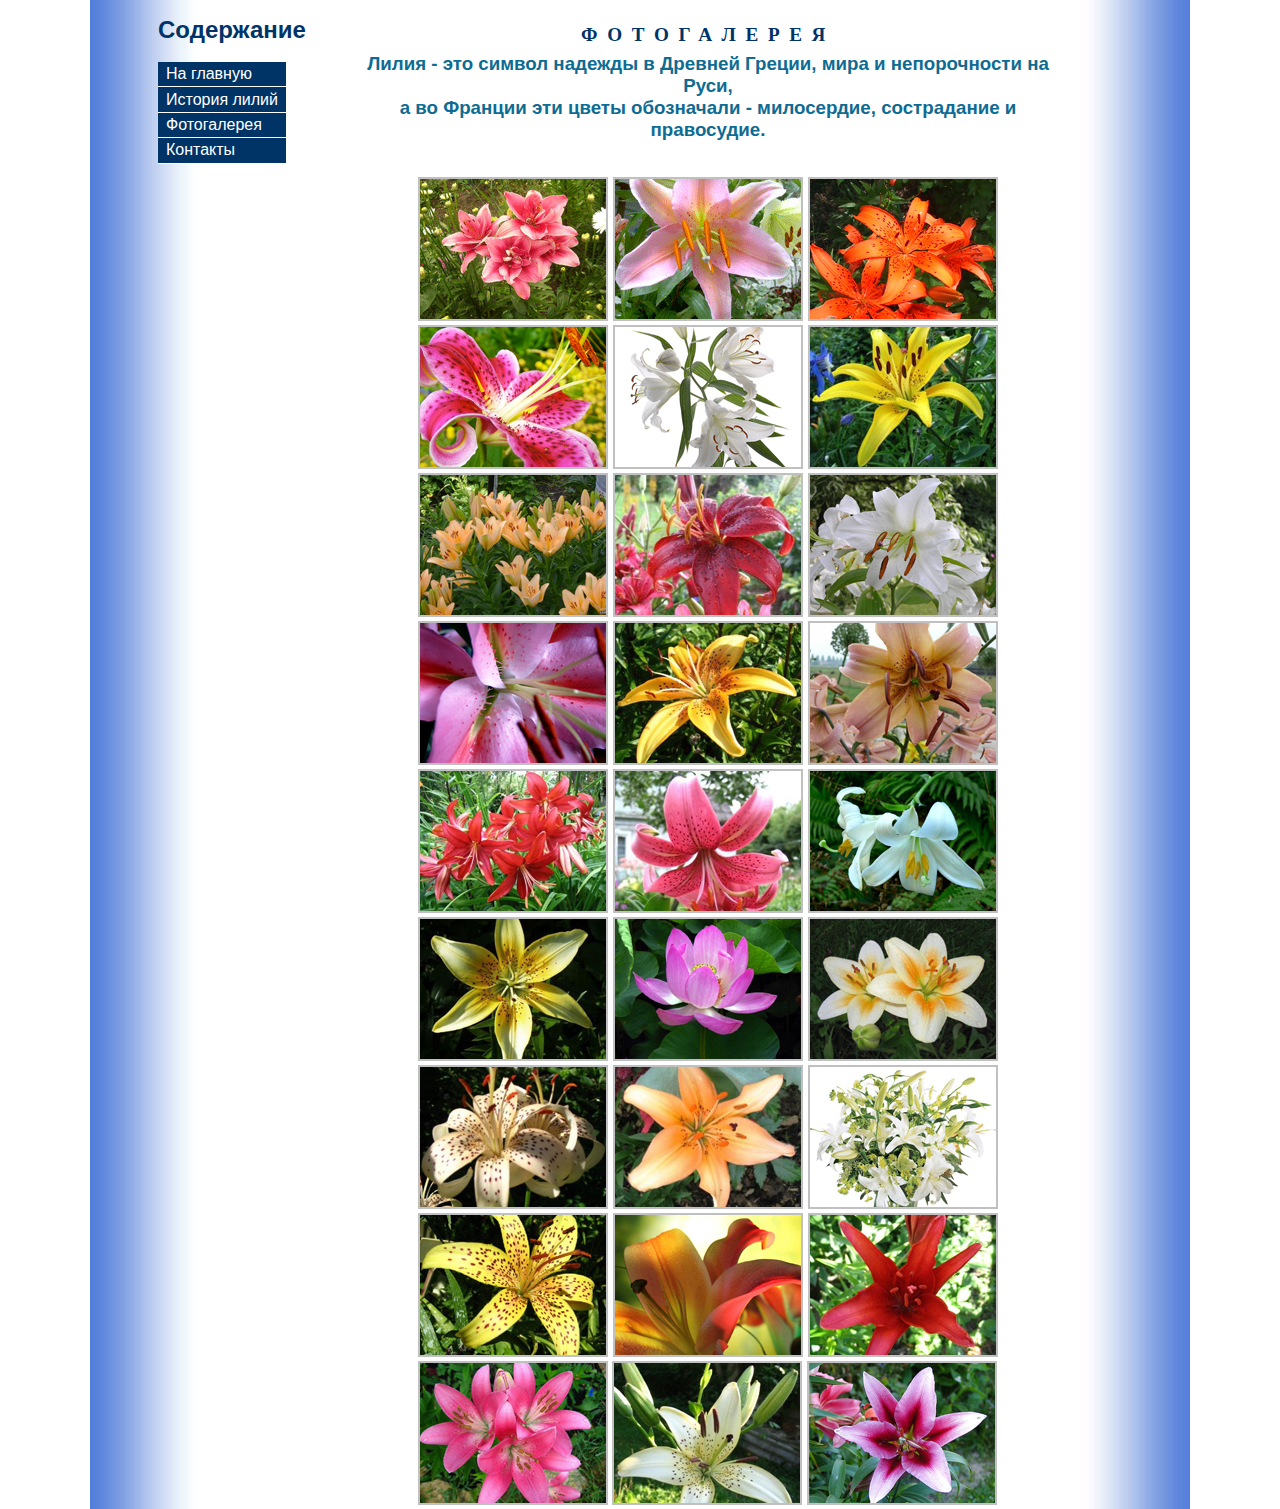
<file: examples/gallery.html>
<!DOCTYPE html PUBLIC "-//W3C//DTD XHTML 1.1//EN" "xhtml11.dtd">
<html>
<head>
<meta http-equiv="Content-Type" content="text/html; charset=windows-1251" />
<title>������������ ������� �13</title>

<script type="text/javascript" src="../highslide/highslide-with-gallery.js"></script>
<link rel="stylesheet" type="text/css" href="../highslide/highslide.css" />
<link href="../fotostyle.css" rel="stylesheet" type="text/css" />
<!--[if lt IE 7]>
<link rel="stylesheet" type="text/css" href="../highslide/highslide-ie6.css" />
<![endif]-->

<!--
    1) Optionally override the settings defined at the top
    of the highslide.js file. The parameter hs.graphicsDir is important!
-->
<script type="text/javascript">
	hs.graphicsDir = '../highslide/graphics/';
	hs.align = 'center';
	hs.transitions = ['expand', 'crossfade'];
	hs.fadeInOut = true;
	hs.dimmingOpacity = 0.8;
	hs.outlineType = 'rounded-white';
	hs.captionEval = 'this.thumb.alt';
	hs.marginBottom = 105 // make room for the thumbstrip and the controls
	hs.numberPosition = 'caption';

	// Add the slideshow providing the controlbar and the thumbstrip
	hs.addSlideshow({
		//slideshowGroup: 'group1',
		interval: 5000, 
		repeat: false,
		useControls: true,
		overlayOptions: {
			className: 'text-controls',
			position: 'bottom center',
			relativeTo: 'viewport',
			offsetY: -60

		},
		thumbstrip: {
			position: 'bottom center',
			mode: 'horizontal',
			relativeTo: 'viewport'
		}
	});
</script>
</head>
<body>
    <div id="left">
		<h2><b>����������</b></h2>
			<br>
		<ul id="navigation">
    <li><a href="../index.html"target="content" >�� �������</a></li>
	<li><a href="../history.html"target="content">������� �����</a></li>
	<li><a href="gallery.html"target="content">�����������</a></li>
	<li><a href="../contact.html"target="content">��������</a></li>

	</div>
	 
	</div>
<h1><b>�����������</b></h1>
<div id="right">
<h3 align="center">����� - ��� ������ ������� � ������� ������, ���� � ������������ �� ����, <br>� �� ������� ��� ����� 
���������� - ����������, ����������� � ����������.</h3>
<br>
<br>
<div class="highslide-gallery" style="width: 580px; margin: auto">

				<a class='highslide' href='../images/7265.jpg' onclick="return hs.expand(this)">
				<img src='../images/7265.small.png' alt='����� �������'/></a>
				<a class='highslide' href='../images/7267.jpg' onclick="return hs.expand(this)">
				<img src='../images/7267.small.png' alt='������'/></a>
				<a class='highslide' href='../images/7268.jpg' onclick="return hs.expand(this)">
				<img src='../images/7268.small.png' alt='����� ��������'/></a>
				<a class='highslide' href='../images/7269.jpg' onclick="return hs.expand(this)">
				<img src='../images/7269.small.png' alt='������'/></a>
				<a class='highslide' href='../images/7270.jpg' onclick="return hs.expand(this)">
				<img src='../images/7270.small.png' alt='����� ������'/></a>
				<a class='highslide' href='../images/7271.jpg' onclick="return hs.expand(this)">
				<img src='../images/7271.small.png' alt='�����'/></a>
				<a class='highslide' href='../images/7275.jpg' onclick="return hs.expand(this)">
				<img src='../images/7275.small.png' alt='����� ���������'/></a>
				<a class='highslide' href='../images/7277.jpg' onclick="return hs.expand(this)">
				<img src='../images/7277.small.png' alt='�� ��������'/></a>
				<a class='highslide' href='../images/7285.jpg' onclick="return hs.expand(this)">
				<img src='../images/7285.small.png' alt='�� �������'/></a>
				<a class='highslide' href='../images/7286.jpg' onclick="return hs.expand(this)">
				<img src='../images/7286.small.png' alt='������'/></a>
				<a class='highslide' href='../images/7291.jpg' onclick="return hs.expand(this)">
				<img src='../images/7291.small.png' alt='�� ������'/></a>
				<a class='highslide' href='../images/7292.jpg' onclick="return hs.expand(this)">
				<img src='../images/7292.small.png' alt='��������'/></a>
				<a class='highslide' href='../images/7293.jpg' onclick="return hs.expand(this)">
				<img src='../images/7293.small.png' alt='�� ������� �����'/></a>
				<a class='highslide' href='../images/7297.jpg' onclick="return hs.expand(this)">
				<img src='../images/7297.small.png' alt='�� ��������'/></a>
				<a class='highslide' href='../images/7298.jpg' onclick="return hs.expand(this)">
				<img src='../images/7298.small.png' alt='����� �����������'/></a>
				<a class='highslide' href='../images/7301.jpg' onclick="return hs.expand(this)">
				<img src='../images/7301.small.png' alt='�� �����'/></a>
				<a class='highslide' href='../images/7309.jpg' onclick="return hs.expand(this)">
				<img src='../images/7309.small.png' alt='�� ������� �����'/></a>
				<a class='highslide' href='../images/7310.jpg' onclick="return hs.expand(this)">
				<img src='../images/7310.small.png' alt='������'/></a>
				<a class='highslide' href='../images/7311.jpg' onclick="return hs.expand(this)">
				<img src='../images/7311.small.png' alt='�� �������'/></a>
				<a class='highslide' href='../images/7313.jpg' onclick="return hs.expand(this)">
				<img src='../images/7313.small.png' alt='�� ������'/></a>
				<a class='highslide' href='../images/7315.jpg' onclick="return hs.expand(this)">
				<img src='../images/7315.small.png' alt='�� ���������'/></a>
				<a class='highslide' href='../images/7317.jpg' onclick="return hs.expand(this)">
				<img src='../images/7317.small.png' alt='������'/></a>
				<a class='highslide' href='../images/7323.jpg' onclick="return hs.expand(this)">
				<img src='../images/7323.small.png' alt='�� ���������'/></a>
				<a class='highslide' href='../images/7329.jpg' onclick="return hs.expand(this)">
				<img src='../images/7329.small.png' alt='���������'/></a>
				<a class='highslide' href='../images/7330.jpg' onclick="return hs.expand(this)">
				<img src='../images/7330.small.png' alt='���������'/></a>
				<a class='highslide' href='../images/7331.jpg' onclick="return hs.expand(this)">
				<img src='../images/7331.small.png' alt='���� ��������'/></a>
				<a class='highslide' href='../images/7332.jpg' onclick="return hs.expand(this)">
				<img src='../images/7332.small.png' alt='���� ���'/></a>
</div></div>
</body>
</html>
</file>
<file: css/form.css>
form /* ����� � ����� ����� */ {
    font-family:Arial, Helvetica, sans-serif; /* ���������, ����� ����� ����� ��������������, ������ ������ Arial */
    font-size:12px; /* ������ ������ 12 �������� */
    padding:10px; /* ������� ������ ����� ������� 10 �������� */
    border: 1px solid #ddd; /* �������� ����� ������ ����� ������� 1 ������� � ������ #ddd */
    border-top: 0px; /* �������, ��� ������ ����� �� ������ ���� */
    width:350px; /* ������ 350 �������� */
    background:#eee; /* ������� ���� ����� #eee */
}
form .input /* ����� ��� ������ input */ {
    width: 230px; /* ����� 230 �������� */
    border: 1px solid #ddd; /* �������� ����� ������ ������� 1 ������� � ������ #ddd */
}
form textarea /* ����� � ���� textarea */ {
    width: 230px; /* ������ 230 �������� */
    border: 1px solid #ddd; /* �������� ����� ������ ������� 1 ������� � ������ #ddd */
}
.n /* ����� � ������ n */ {
    font-size:12px; /* ������ ������ 12 �������� */
    font-family:Arial, Helvetica, sans-serif; /* ���������, ����� ����� ����� ��������������, ������ ������ Arial */
    color:#333; /* ���� ������ #333 */
    text-align:center; /* ������������ ������ */
    background:#fff; /* ������� ���� #fff */
    width:360px; /* ������ 360 �������� */
    padding:5px; /* ������� �� ���� ����� �������� 5 �������� */
    border:1px solid #ddd; /* �������� ����� ������ ������� 1 ������� � ������ #ddd */
}
</file>
<file: style.css>
﻿*{
	border:0;
	margin:0;
	width:auto;
	float:none;
}

body{
	width: 900px;
	background: url(images/fon.jpg) repeat-y center;
	padding: 1em 80px 1em 1em;
	margin-left: auto;
	margin-right: auto;
}

h1{
	color: #036;
	font-size: 120%;
	font-weight: normal;
	text-transform: uppercase;
	text-align: center;
	letter-spacing: .5em;
	padding: .4em 0;
}

blockquote{
	margin: 1em 0;
	border: 1px solid #000;
	background: #000 url(images/q.gif) no-repeat 0 0;
	padding-top: 1px;
	color: #fff;
	width: 500px;
	float: left;
}

blockquote p{
	padding: 0 1em 0 150px;
	color: #ffffff;
}

blockquote p.source{
	margin: 0;
	border-top: 3px solid #fff;
	padding: .5em .5em .5em 100px;
	background: #9966cc;
	font-style: italic;
}

#left{
	width: 200px;
	float: left;
	font-family: Arial, Helvaica, sans-serif;
	font-size: 16px;
	font-weight: 100;
	color: #036;
	margin-left: 0px;
}

#content{
	width:900px;
	padding: 0px 34px 0px 34px;
}

#right{
	width:700px;
	float:right;
	font-family: Arial, Helvaica, sans-serif;
	font-size:16px;
	font-weight: 100;
	color:#0e6b92;
	margin-left: 0px;
	text-align: justify;
}

/*меню*/
ul#navigation
    {
        margin-left: 0;
        padding-left: 0;
        list-style-type: none;
    }
ul#navigation a
    {
        display: block;
        text-decoration: none;
        background: #036;
        color: #fff;
        padding: .2em .5em;
        border-bottom: 1px solid #fff;
        width: 7em;
    }
ul#navigation a:hover
    {
        background: #69C;
        color: #000;
    }
ul#navigation li
    {
        display: inline;
    }
</file>
<file: style0.css>
﻿*{
	border:0;
	margin:0;
	width:auto;
	float:none;
}

body{
	width: 900px;
	background: url(images/fon1.jpg) repeat-y center;
	padding: 1em 80px 1em 1em;
	margin-left: auto;
	margin-right: auto;
}
h2 {
	color: #333333 ;
}

h1{
	color: #333333;
	font-size: 120%;
	font-weight: normal;
	text-transform: uppercase;
	text-align: center;
	letter-spacing: .5em;
	padding: .4em 0;
}

blockquote{
	margin: 1em 0;
	border: 1px solid #000;
	background: #000 url(images/q.gif) no-repeat 0 0;
	padding-top: 1px;
	color: #fff;
	width: 500px;
	float: left;
}

blockquote p{
	padding: 0 1em 0 150px;
	color: #ffffff;
}
	.img_r 
	{
	float:right;
	margin: -15px 10px 3px
}
blockquote p.source{
	margin: 0;
	border-top: 3px solid #fff;
	padding: .5em .5em .5em 100px;
	background: #999999;
	font-style: italic;
}

#left{
	width: 200px;
	float: left;
	font-family: Arial, Helvaica, sans-serif;
	font-size: 16px;
	font-weight: 100;
	color: #036;
	margin-left: 0px;
}

#content{
	width:900px;
	padding: 0px 34px 0px 34px;
}

#right{
	width:700px;
	float:right;
	font-family: Arial, Helvaica, sans-serif;
	font-size:16px;
	font-weight: 100;
	color:#0e6b92;
	margin-left: 0px;
	text-align: justify;
}
.p{
	color:#000000;
}

/*меню*/
ul#navigation
    {
        margin-left: 0;
        padding-left: 0;
        list-style-type: none;
    }
ul#navigation a
    {
        display: block;
        text-decoration: none;
        background: #333333;
        color: #fff;
        padding: .2em .5em;
        border-bottom: 1px solid #fff;
        width: 7em;
    }
ul#navigation a:hover
    {
        background: #69C;
        color: #000;
    }
ul#navigation li
    {
        display: inline;
    }
</file>
<file: style1.css>
﻿*{
	border:0;
	margin:0;
	width:auto;
	float:none;
}

body{
	width: 900px;
	background: url(images/fon1.jpg) repeat-y center;
	padding: 1em 80px 1em 1em;
	margin-left: auto;
	margin-right: auto;
}

h2 {
	color: #333333 ;
}

h1{
	color: #333333;
	font-size: 120%;
	font-weight: normal;
	text-transform: uppercase;
	text-align: center;
	letter-spacing: .5em;
	padding: .4em 0;
}
.p{
	color:#000000;
}

blockquote{
	margin: 1em 0;
	border: 1px solid #000;
	background: #000 url(images/q.gif) no-repeat 0 0;
	padding-top: 1px;
	color: #fff;
	width: 500px;
	float: left;
}

blockquote p{
	padding: 0 1em 0 150px;
	color: #ffffff;
}
	.img_r 
	{
	float:right;
	margin: -15px 10px 3px
}

blockquote p.source{
	margin: 0;
	border-top: 3px solid #fff;
	padding: .5em .5em .5em 100px;
	background: #999999;
	font-style: italic;
}

#left{
	width: 200px;
	float: left;
	font-family: Arial, Helvaica, sans-serif;
	font-size: 16px;
	font-weight: 100;
	color: #036;
	margin-left: 0px;
}

#content{
	width:900px;
	padding: 0px 34px 0px 34px;
}

#right{
	width:700px;
	float:right;
	font-family: Arial, Helvaica, sans-serif;
	font-size:16px;
	font-weight: 100;
	color:#0e6b92;
	margin-left: 0px;
	text-align: justify;
}

/*меню*/
ul#navigation
    {
        margin-left: 0;
        padding-left: 0;
        list-style-type: none;
    }
ul#navigation a
    {
        display: block;
        text-decoration: none;
        background: #333333;
        color: #fff;
        padding: .2em .5em;
        border-bottom: 1px solid #fff;
        width: 7em;
    }
ul#navigation a:hover
    {
        background: #69C;
        color: #000;
    }
ul#navigation li
    {
        display: inline;
    }
</file>
<file: style2.css>
﻿*{
	border:0;
	margin:0;
	width:auto;
	float:none;
}

body{
	width: 900px;
	background: url(images/fon1.jpg) repeat-y center;
	padding: 1em 80px 1em 1em;
	margin-left: auto;
	margin-right: auto;
}

h2 {
	color: #333333 ;
}

h1{
	color: #333333;
	font-size: 120%;
	font-weight: normal;
	text-transform: uppercase;
	text-align: center;
	letter-spacing: .5em;
	padding: .4em 0;
}

.p{
	color:#000000;
}

blockquote{
	margin: 1em 0;
	border: 1px solid #000;
	background: #000 url(images/q.gif) no-repeat 0 0;
	padding-top: 1px;
	color: #fff;
	width: 500px;
	float: left;
}

blockquote p{
	padding: 0 1em 0 150px;
	color: #ffffff;
}
	.img_r 
	{
	float:right;
	margin: -15px 10px 3px
}

blockquote p.source{
	margin: 0;
	border-top: 3px solid #fff;
	padding: .5em .5em .5em 100px;
	background: #999999;
	font-style: italic;
}

#left{
	width: 200px;
	float: left;
	font-family: Arial, Helvaica, sans-serif;
	font-size: 16px;
	font-weight: 100;
	color: #036;
	margin-left: 0px;
}

#content{
	width:900px;
	padding: 0px 34px 0px 34px;
}

#right{
	width:700px;
	float:right;
	font-family: Arial, Helvaica, sans-serif;
	font-size:16px;
	font-weight: 100;
	color:#0e6b92;
	margin-left: 0px;
	text-align: justify;
}

/*меню*/
ul#navigation
    {
        margin-left: 0;
        padding-left: 0;
        list-style-type: none;
    }
ul#navigation a
    {
        display: block;
        text-decoration: none;
        background: #333333;
        color: #fff;
        padding: .2em .5em;
        border-bottom: 1px solid #fff;
        width: 7em;
    }
ul#navigation a:hover
    {
        background: #69C;
        color: #000;
    }
ul#navigation li
    {
        display: inline;
    }
</file>
<file: historystyle.css>
﻿*{
	border:0;
	margin:0;
	width:auto;
	float:none;
}

body{
	width: 900px;
	background: url(images/fon.jpg) repeat-y center;
	padding: 1em 80px 1em 1em;
	margin-left: auto;
	margin-right: auto;
}

h1{
	color: #036;
	font-size: 120%;
	font-weight: normal;
	text-transform: uppercase;
	text-align: center;
	letter-spacing: .5em;
	padding: .4em 0;
}

blockquote{
	margin: 1em 0;
	border: 1px solid #000;
	background: #000 url(images/Q.gif) no-repeat 0 0;
	padding-top: 1px;
	color: #fff;
	width: 500px;
	float: left;
}

blockquote p{
	padding: 0 1em 0 150px;
	color: #ffffff;
}

blockquote p.source{
	margin: 0;
	border-top: 3px solid #fff;
	padding: .5em .5em .5em 100px;
	background: #9966cc;
	font-style: italic;
}

#left{
	width: 200px;
	float: left;
	font-family: Arial, Helvaica, sans-serif;
	font-size: 16px;
	font-weight: 100;
	color: #036;
	margin-left: 0px;
}

#content{
	width:900px;
	padding: 0px 34px 0px 34px;
}

#right{
	width:700px;
	float:right;
	font-family: Arial, Helvaica, sans-serif;
	font-size:16px;
	font-weight: 100;
	color:#0e6b92;
	margin-left: 0px;
	text-align: justify;
}

p{
padding:2px;
}

img{
float:right;
padding:19px;
}

/*меню*/
ul#navigation
    {
        margin-left: 0;
        padding-left: 0;
        list-style-type: none;
    }
ul#navigation a
    {
        display: block;
        text-decoration: none;
        background: #036;
        color: #fff;
        padding: .2em .5em;
        border-bottom: 1px solid #fff;
        width: 7em;
    }
ul#navigation a:hover
    {
        background: #69C;
        color: #000;
    }
ul#navigation li
    {
        display: inline;
    }
</file>
<file: highslide/highslide.css>
.highslide-container div {
	font-family: Verdana, Helvetica;
	font-size: 10pt;
}
.highslide-container table {
	background: none;
}
.highslide {
	outline: none;
	text-decoration: none;
}
.highslide img {
	border: 2px solid silver;
}
.highslide:hover img {
	border-color: gray;
}
.highslide-active-anchor img {
	visibility: hidden;
}
.highslide-gallery .highslide-active-anchor img {
	border-color: black;
	visibility: visible;
	cursor: default;
}
.highslide-image {
	border-width: 2px;
	border-style: solid;
	border-color: white;
	background: gray;
}
.highslide-wrapper, .highslide-outline {
	background: white;
}
.glossy-dark {
	background: #111;
}

.highslide-image-blur {
}
.highslide-number {
	font-weight: bold;
	color: gray;
	font-size: .9em;
}
.highslide-caption {
	display: none;
	font-size: 1em;
	padding: 5px;
	/*background: white;*/
}
.highslide-heading {
	display: none;
	font-weight: bold;
	margin: 0.4em;
}
.highslide-dimming {
	position: absolute;
	background: black;
}
a.highslide-full-expand {
   background: url(graphics/fullexpand.gif) no-repeat;
   display: block;
   margin: 0 10px 10px 0;
   width: 34px;
   height: 34px;
}
.highslide-loading {
	display: block;
	color: black;
	font-size: 9px;
	font-weight: bold;
	text-transform: uppercase;
	text-decoration: none;
	padding: 3px;
	border: 1px solid white;
	background-color: white;
	padding-left: 22px;
	background-image: url(graphics/loader.white.gif);
	background-repeat: no-repeat;
	background-position: 3px 1px;
}
a.highslide-credits,
a.highslide-credits i {
	padding: 2px;
	color: silver;
	text-decoration: none;
	font-size: 10px;
}
a.highslide-credits:hover,
a.highslide-credits:hover i {
	color: white;
	background-color: gray;
}
.highslide-move, .highslide-move * {
	cursor: move;
}

.highslide-viewport {
	display: none;
	visibility: hidden;
	position: fixed;
	width: 100%;
	height: 100%;
	z-index: 1;
	background: none;
	left: 0;
	top: 0;
}
.highslide-overlay {
	display: none;
}
.hidden-container {
	display: none;
}
/* Example of a semitransparent, offset closebutton */
.closebutton {
	position: relative;
	top: -15px;
	left: 15px;
	width: 30px;
	height: 30px;
	cursor: pointer;
	background: url(graphics/close.png);
	/* NOTE! For IE6, you also need to update the highslide-ie6.css file. */
}


/*****************************************************************************/
/* Controls for the galleries.											   */
/* Remove these if you are not using a gallery							   */
/*****************************************************************************/
.highslide-controls {
	width: 195px;
	height: 40px;
	background: url(graphics/controlbar-white.gif) 0 -90px no-repeat;
	margin: 20px 15px 10px 0;
}
.highslide-controls ul {
	position: relative;
	left: 15px;
	height: 40px;
	list-style: none;
	margin: 0;
	padding: 0;
	background: url(graphics/controlbar-white.gif) right -90px no-repeat;

}
.highslide-controls li {
	float: left;
	padding: 5px 0;
	margin:0;
}
.highslide-controls a {
	background-image: url(graphics/controlbar-white.gif);
	display: block;
	float: left;
	height: 30px;
	width: 30px;
	outline: none;
}
.highslide-controls a.disabled {
	cursor: default;
}
.highslide-controls a.disabled span {
	cursor: default;
}
.highslide-controls a span {
	/* hide the text for these graphic buttons */
	display: none;
	cursor: pointer;
}


/* The CSS sprites for the controlbar - see http://www.google.com/search?q=css+sprites */
.highslide-controls .highslide-previous a {
	background-position: 0 0;
}
.highslide-controls .highslide-previous a:hover {
	background-position: 0 -30px;
}
.highslide-controls .highslide-previous a.disabled {
	background-position: 0 -60px !important;
}
.highslide-controls .highslide-play a {
	background-position: -30px 0;
}
.highslide-controls .highslide-play a:hover {
	background-position: -30px -30px;
}
.highslide-controls .highslide-play a.disabled {
	background-position: -30px -60px !important;
}
.highslide-controls .highslide-pause a {
	background-position: -60px 0;
}
.highslide-controls .highslide-pause a:hover {
	background-position: -60px -30px;
}
.highslide-controls .highslide-next a {
	background-position: -90px 0;
}
.highslide-controls .highslide-next a:hover {
	background-position: -90px -30px;
}
.highslide-controls .highslide-next a.disabled {
	background-position: -90px -60px !important;
}
.highslide-controls .highslide-move a {
	background-position: -120px 0;
}
.highslide-controls .highslide-move a:hover {
	background-position: -120px -30px;
}
.highslide-controls .highslide-full-expand a {
	background-position: -150px 0;
}
.highslide-controls .highslide-full-expand a:hover {
	background-position: -150px -30px;
}
.highslide-controls .highslide-full-expand a.disabled {
	background-position: -150px -60px !important;
}
.highslide-controls .highslide-close a {
	background-position: -180px 0;
}
.highslide-controls .highslide-close a:hover {
	background-position: -180px -30px;
}

/*****************************************************************************/
/* Styles for the HTML popups											     */
/* Remove these if you are not using Highslide HTML						     */
/*****************************************************************************/
.highslide-maincontent {
	display: none;
}
.highslide-html {
	background-color: white;
}
.highslide-html-content {
	display: none;
	width: 400px;
	padding: 0 5px 5px 5px;
}
.highslide-header {
	padding-bottom: 5px;
}
.highslide-header ul {
	margin: 0;
	padding: 0;
	text-align: right;
}
.highslide-header ul li {
	display: inline;
	padding-left: 1em;
}
.highslide-header ul li.highslide-previous, .highslide-header ul li.highslide-next {
	display: none;
}
.highslide-header a {
	font-weight: bold;
	color: gray;
	text-transform: uppercase;
	text-decoration: none;
}
.highslide-header a:hover {
	color: black;
}
.highslide-header .highslide-move a {
	cursor: move;
}
.highslide-footer {
	height: 16px;
}
.highslide-footer .highslide-resize {
	display: block;
	float: right;
	margin-top: 5px;
	height: 11px;
	width: 11px;
	background: url(graphics/resize.gif) no-repeat;
}
.highslide-footer .highslide-resize span {
	display: none;
}
.highslide-body {
}
.highslide-resize {
	cursor: nw-resize;
}

/*****************************************************************************/
/* Styles for the Individual wrapper class names.							 */
/* See www.highslide.com/ref/hs.wrapperClassName							 */
/* You can safely remove the class name themes you don't use				 */
/*****************************************************************************/

/* hs.wrapperClassName = 'draggable-header' */
.draggable-header .highslide-header {
	height: 18px;
	border-bottom: 1px solid #dddddd;
}
.draggable-header .highslide-heading {
	position: absolute;
	margin: 2px 0.4em;
}

.draggable-header .highslide-header .highslide-move {
	cursor: move;
	display: block;
	height: 16px;
	position: absolute;
	right: 24px;
	top: 0;
	width: 100%;
	z-index: 1;
}
.draggable-header .highslide-header .highslide-move * {
	display: none;
}
.draggable-header .highslide-header .highslide-close {
	position: relative;
	float: right;
	z-index: 2;
	padding: 0;
}
.draggable-header .highslide-header .highslide-close a {
	display: block;
	height: 16px;
	width: 16px;
	background-image: url(graphics/closeX.png);
}
.draggable-header .highslide-header .highslide-close a:hover {
	background-position: 0 16px;
}
.draggable-header .highslide-header .highslide-close span {
	display: none;
}
.draggable-header .highslide-maincontent {
	padding-top: 1em;
}

/* hs.wrapperClassName = 'titlebar' */
.titlebar .highslide-header {
	height: 18px;
	border-bottom: 1px solid #dddddd;
}
.titlebar .highslide-heading {
	position: absolute;
	margin: 1px 0.4em;
	color: #666666;
}

.titlebar .highslide-header .highslide-move {
	cursor: move;
	display: block;
	height: 16px;
	position: absolute;
	right: 24px;
	top: 0;
	width: 100%;
	z-index: 1;
}
.titlebar .highslide-header .highslide-move * {
	display: none;
}
.titlebar .highslide-header li {
	position: relative;
	top: 3px;
	z-index: 2;
	padding: 0 0 0 1em;
}
.titlebar .highslide-maincontent {
	padding-top: 1em;
}

/* hs.wrapperClassName = 'no-footer' */
.no-footer .highslide-footer {
	display: none;
}

/* hs.wrapperClassName = 'wide-border' */
.wide-border {
	background: white;
}
.wide-border .highslide-image {
	border-width: 10px;
}
.wide-border .highslide-caption {
	padding: 0 10px 10px 10px;
}

/* hs.wrapperClassName = 'borderless' */
.borderless .highslide-image {
	border: none;
}
.borderless .highslide-caption {
	border-bottom: 1px solid white;
	border-top: 1px solid white;
	background: silver;
}

/* hs.wrapperClassName = 'outer-glow' */
.outer-glow {
	background: #444;
}
.outer-glow .highslide-image {
	border: 5px solid #444444;
}
.outer-glow .highslide-caption {
	border: 5px solid #444444;
	border-top: none;
	padding: 5px;
	background-color: gray;
}

/* hs.wrapperClassName = 'colored-border' */
.colored-border {
	background: white;
}
.colored-border .highslide-image {
	border: 2px solid green;
}
.colored-border .highslide-caption {
	border: 2px solid green;
	border-top: none;
}

/* hs.wrapperClassName = 'dark' */
.dark {
	background: #111;
}
.dark .highslide-image {
	border-color: black black #202020 black;
	background: gray;
}
.dark .highslide-caption {
	color: white;
	background: #111;
}
.dark .highslide-controls,
.dark .highslide-controls ul,
.dark .highslide-controls a {
	background-image: url(graphics/controlbar-black-border.gif);
}

/* hs.wrapperClassName = 'floating-caption' */
.floating-caption .highslide-caption {
	position: absolute;
	padding: 1em 0 0 0;
	background: none;
	color: white;
	border: none;
	font-weight: bold;
}

/* hs.wrapperClassName = 'controls-in-heading' */
.controls-in-heading .highslide-heading {
	color: gray;
	font-weight: bold;
	height: 20px;
	overflow: hidden;
	cursor: default;
	padding: 0 0 0 22px;
	margin: 0;
	background: url(graphics/icon.gif) no-repeat 0 1px;
}
.controls-in-heading .highslide-controls {
	width: 105px;
	height: 20px;
	position: relative;
	margin: 0;
	top: -23px;
	left: 7px;
	background: none;
}
.controls-in-heading .highslide-controls ul {
	position: static;
	height: 20px;
	background: none;
}
.controls-in-heading .highslide-controls li {
	padding: 0;
}
.controls-in-heading .highslide-controls a {
	background-image: url(graphics/controlbar-white-small.gif);
	height: 20px;
	width: 20px;
}

.controls-in-heading .highslide-controls .highslide-move {
	display: none;
}

.controls-in-heading .highslide-controls .highslide-previous a {
	background-position: 0 0;
}
.controls-in-heading .highslide-controls .highslide-previous a:hover {
	background-position: 0 -20px;
}
.controls-in-heading .highslide-controls .highslide-previous a.disabled {
	background-position: 0 -40px !important;
}
.controls-in-heading .highslide-controls .highslide-play a {
	background-position: -20px 0;
}
.controls-in-heading .highslide-controls .highslide-play a:hover {
	background-position: -20px -20px;
}
.controls-in-heading .highslide-controls .highslide-play a.disabled {
	background-position: -20px -40px !important;
}
.controls-in-heading .highslide-controls .highslide-pause a {
	background-position: -40px 0;
}
.controls-in-heading .highslide-controls .highslide-pause a:hover {
	background-position: -40px -20px;
}
.controls-in-heading .highslide-controls .highslide-next a {
	background-position: -60px 0;
}
.controls-in-heading .highslide-controls .highslide-next a:hover {
	background-position: -60px -20px;
}
.controls-in-heading .highslide-controls .highslide-next a.disabled {
	background-position: -60px -40px !important;
}
.controls-in-heading .highslide-controls .highslide-full-expand a {
	background-position: -100px 0;
}
.controls-in-heading .highslide-controls .highslide-full-expand a:hover {
	background-position: -100px -20px;
}
.controls-in-heading .highslide-controls .highslide-full-expand a.disabled {
	background-position: -100px -40px !important;
}
.controls-in-heading .highslide-controls .highslide-close a {
	background-position: -120px 0;
}
.controls-in-heading .highslide-controls .highslide-close a:hover {
	background-position: -120px -20px;
}

/*****************************************************************************/
/* Styles for text based controls.						                     */
/* You can safely remove this if you don't use text based controls			 */
/*****************************************************************************/

.text-controls .highslide-controls {
	width: auto;
	height: auto;
	margin: 0;
	text-align: center;
	background: none;
}
.text-controls ul {
	position: static;
	background: none;
	height: auto;
	left: 0;
}
.text-controls .highslide-move {
	display: none;
}
.text-controls li {
    background-image: url(graphics/controlbar-text-buttons.png);
	background-position: right top !important;
	padding: 0;
	margin-left: 15px;
	display: block;
	width: auto;
}
.text-controls a {
    background: url(graphics/controlbar-text-buttons.png) no-repeat;
    background-position: left top !important;
    position: relative;
    left: -10px;
	display: block;
	width: auto;
	height: auto;
	text-decoration: none !important;
}
.text-controls a span {
	background: url(graphics/controlbar-text-buttons.png) no-repeat;
    margin: 1px 2px 1px 10px;
	display: block;
    min-width: 4em;
    height: 18px;
    line-height: 18px;
	padding: 1px 0 1px 18px;
    color: #333;
	font-family: "Trebuchet MS", Arial, sans-serif;
	font-size: 12px;
	font-weight: bold;
	white-space: nowrap;
}
.text-controls .highslide-next {
	margin-right: 1em;
}
.text-controls .highslide-full-expand a span {
	min-width: 0;
	margin: 1px 0;
	padding: 1px 0 1px 10px;
}
.text-controls .highslide-close a span {
	min-width: 0;
}
.text-controls a:hover span {
	color: black;
}
.text-controls a.disabled span {
	color: #999;
}

.text-controls .highslide-previous span {
	background-position: 0 -40px;
}
.text-controls .highslide-previous a.disabled {
	background-position: left top !important;
}
.text-controls .highslide-previous a.disabled span {
	background-position: 0 -140px;
}
.text-controls .highslide-play span {
	background-position: 0 -60px;
}
.text-controls .highslide-play a.disabled {
	background-position: left top !important;
}
.text-controls .highslide-play a.disabled span {
	background-position: 0 -160px;
}
.text-controls .highslide-pause span {
	background-position: 0 -80px;
}
.text-controls .highslide-next span {
	background-position: 0 -100px;
}
.text-controls .highslide-next a.disabled {
	background-position: left top !important;
}
.text-controls .highslide-next a.disabled span {
	background-position: 0 -200px;
}
.text-controls .highslide-full-expand span {
	background: none;
}
.text-controls .highslide-full-expand a.disabled {
	background-position: left top !important;
}
.text-controls .highslide-close span {
	background-position: 0 -120px;
}


/*****************************************************************************/
/* Styles for the thumbstrip.							                     */
/* See www.highslide.com/ref/hs.addSlideshow    							 */
/* You can safely remove this if you don't use a thumbstrip 				 */
/*****************************************************************************/

.highslide-thumbstrip {
	height: 100%;
}
.highslide-thumbstrip div {
	overflow: hidden;
}
.highslide-thumbstrip table {
	position: relative;
	padding: 0;
	border-collapse: collapse;
}
.highslide-thumbstrip td {
	padding: 1px;
	/*text-align: center;*/
}
.highslide-thumbstrip a {
	outline: none;
}
.highslide-thumbstrip img {
	display: block;
	border: 1px solid gray;
	margin: 0 auto;
}
.highslide-thumbstrip .highslide-active-anchor img {
	visibility: visible;
}
.highslide-thumbstrip .highslide-marker {
	position: absolute;
	width: 0;
	height: 0;
	border-width: 0;
	border-style: solid;
	border-color: transparent; /* change this to actual background color in highslide-ie6.css */
}
.highslide-thumbstrip-horizontal div {
	width: auto;
	/* width: 100% breaks in small strips in IE */
}
.highslide-thumbstrip-horizontal .highslide-scroll-up {
	display: none;
	position: absolute;
	top: 3px;
	left: 3px;
	width: 25px;
	height: 42px;
}
.highslide-thumbstrip-horizontal .highslide-scroll-up div {
	margin-bottom: 10px;
	cursor: pointer;
	background: url(graphics/scrollarrows.png) left center no-repeat;
	height: 42px;
}
.highslide-thumbstrip-horizontal .highslide-scroll-down {
	display: none;
	position: absolute;
	top: 3px;
	right: 3px;
	width: 25px;
	height: 42px;
}
.highslide-thumbstrip-horizontal .highslide-scroll-down div {
	margin-bottom: 10px;
	cursor: pointer;
	background: url(graphics/scrollarrows.png) center right no-repeat;
	height: 42px;
}
.highslide-thumbstrip-horizontal table {
	margin: 2px 0 10px 0;
}
.highslide-viewport .highslide-thumbstrip-horizontal table {
	margin-left: 10px;
}
.highslide-thumbstrip-horizontal img {
	width: auto;
	height: 40px;
}
.highslide-thumbstrip-horizontal .highslide-marker {
	top: 47px;
	border-left-width: 6px;
	border-right-width: 6px;
	border-bottom: 6px solid gray;
}
.highslide-viewport .highslide-thumbstrip-horizontal .highslide-marker {
	margin-left: 10px;
}
.dark .highslide-thumbstrip-horizontal .highslide-marker, .highslide-viewport .highslide-thumbstrip-horizontal .highslide-marker {
	border-bottom-color: white !important;
}
.highslide-thumbstrip-vertical div {
	height: 100%;
}
.highslide-thumbstrip-vertical a {
	display: block;
}
.highslide-thumbstrip-vertical .highslide-scroll-up {
	display: none;
	position: absolute;
	top: 0;
	left: 0;
	width: 100%;
	height: 25px;
}
.highslide-thumbstrip-vertical .highslide-scroll-up div {
	margin-left: 10px;
	cursor: pointer;
	background: url(graphics/scrollarrows.png) top center no-repeat;
	height: 25px;
}
.highslide-thumbstrip-vertical .highslide-scroll-down {
	display: none;
	position: absolute;
	bottom: 0;
	left: 0;
	width: 100%;
	height: 25px;
}
.highslide-thumbstrip-vertical .highslide-scroll-down div {
	margin-left: 10px;
	cursor: pointer;
	background: url(graphics/scrollarrows.png) bottom center no-repeat;
	height: 25px;
}
.highslide-thumbstrip-vertical table {
	margin: 10px 0 0 10px;
}
.highslide-thumbstrip-vertical .highslide-marker {
	left: 0;
	margin-top: 8px;
	border-top-width: 6px;
	border-bottom-width: 6px;
	border-left: 6px solid gray;
}
.dark .highslide-thumbstrip-vertical .highslide-marker, .highslide-viewport .highslide-thumbstrip-vertical .highslide-marker {
	border-left-color: white;
}

.highslide-viewport .highslide-thumbstrip-float {
	overflow: auto;
}
.highslide-thumbstrip-float ul {
	margin: 2px 0;
	padding: 0;
}
.highslide-thumbstrip-float li {
	display: block;
	height: 60px;
	margin: 0 2px;
	list-style: none;
	float: left;
}
.highslide-thumbstrip-float img {
	display: inline;
	border-color: silver;
}
.highslide-thumbstrip-float .highslide-active-anchor img {
	border-color: black;
}
.highslide-thumbstrip-float .highslide-scroll-up div, .highslide-thumbstrip-float .highslide-scroll-down div {
	display: none;
}
.highslide-thumbstrip-float .highslide-marker {
	display: none;
}
</file>
<file: fotostyle.css>
﻿*{
	border:0;
	margin:0;
	width:auto;
	float:none;
}

body{
	width: 900px;
	background: url(images/fon.jpg) repeat-y center;
	padding: 1em 80px 1em 1em;
	margin-left: auto;
	margin-right: auto;
}

h1{
	color: #036;
	font-size: 120%;
	font-weight: normal;
	text-transform: uppercase;
	text-align: center;
	letter-spacing: .5em;
	padding: .4em 0;
}

blockquote{
	margin: 1em 0;
	border: 1px solid #000;
	background: #000 url(images/Q.gif) no-repeat 0 0;
	padding-top: 1px;
	color: #fff;
	width: 500px;
	float: left;
}

blockquote p{
	padding: 0 1em 0 150px;
	color: #ffffff;
}

blockquote p.source{
	margin: 0;
	border-top: 3px solid #fff;
	padding: .5em .5em .5em 100px;
	background: #9966cc;
	font-style: italic;
}

#left{
	width: 200px;
	float: left;
	font-family: Arial, Helvaica, sans-serif;
	font-size: 16px;
	font-weight: 100;
	color: #036;
	margin-left: 0px;
}

#content{
	width:900px;
	padding: 0px 34px 0px 34px;
}

#right{
	width:700px;
	float:right;
	font-family: Arial, Helvaica, sans-serif;
	font-size:16px;
	font-weight: 100;
	color:#0e6b92;
	margin-left: 0px;
	text-align: justify;
}


ul#navigation{
	margin-left: 0;
	padding-left: 0;
	list-style-type: none;
}
ul#navigation a{
	display: block;
	text-decoration: none;
	background: #036;
	color: #fff;
	padding: .2em .5em;
	border-bottom: 1px solid #fff;
	width: 7em;
}
ul#navigation a:hover{
	background: #69C;
	color: #000;
}
ul#navigation li{
	display: inline;
}

p{
color: black;

}
</file>
<file: highslide/highslide-ie6.css>
.closebutton {
    /* NOTE! This URL is relative to the HTML page, not the CSS */
	filter:progid:DXImageTransform.Microsoft.AlphaImageLoader(
		src='../highslide/graphics/close.png', sizingMethod='scale');

	background: none;
	cursor: hand;
}

/* Viewport fixed hack */
.highslide-viewport {
	position: absolute;
    left: expression( ( ( ignoreMe1 = document.documentElement.scrollLeft ? document.documentElement.scrollLeft : document.body.scrollLeft ) ) + 'px' );
	top: expression( ( ignoreMe2 = document.documentElement.scrollTop ? document.documentElement.scrollTop : document.body.scrollTop ) + 'px' );
	width: expression( ( ( ignoreMe3 = document.documentElement.clientWidth ? document.documentElement.clientWidth : document.body.clientWidth ) ) + 'px' );
	height: expression( ( ( ignoreMe4 = document.documentElement.clientHeight ? document.documentElement.clientHeight : document.body.clientHeight ) ) + 'px' );
}

/* Thumbstrip PNG fix */
.highslide-scroll-down, .highslide-scroll-up {
	position: relative;
	overflow: hidden;
}
.highslide-scroll-down div, .highslide-scroll-up div {
	/* NOTE! This URL is relative to the HTML page, not the CSS */
	filter:progid:DXImageTransform.Microsoft.AlphaImageLoader(
		src='/highslide/graphics/scrollarrows.png', sizingMethod='scale');
	background: none !important;
	position: absolute;
	cursor: hand;
	width: 75px;
	height: 75px !important;
}
.highslide-thumbstrip-horizontal .highslide-scroll-down div {
	left: -50px;
	top: -15px;
}
.highslide-thumbstrip-horizontal .highslide-scroll-up div {
	top: -15px;
}
.highslide-thumbstrip-vertical .highslide-scroll-down div {
	top: -50px;
}

/* Thumbstrip marker arrow trasparent background fix */
.highslide-thumbstrip .highslide-marker {
	border-color: white; /* match the background */
}
.dark .highslide-thumbstrip-horizontal .highslide-marker {
	border-color: #111;
}
.highslide-viewport .highslide-marker {
	border-color: #333;
}
.highslide-thumbstrip {
	float: left;
}

/* Positioning fixes for the control bar */
.text-controls .highslide-controls {
	width: 480px;
}
.text-controls a span {
	width: 4em;
}
.text-controls .highslide-full-expand a span {
	width: 0;
}
.text-controls .highslide-close a span {
	width: 0;
}
</file>
